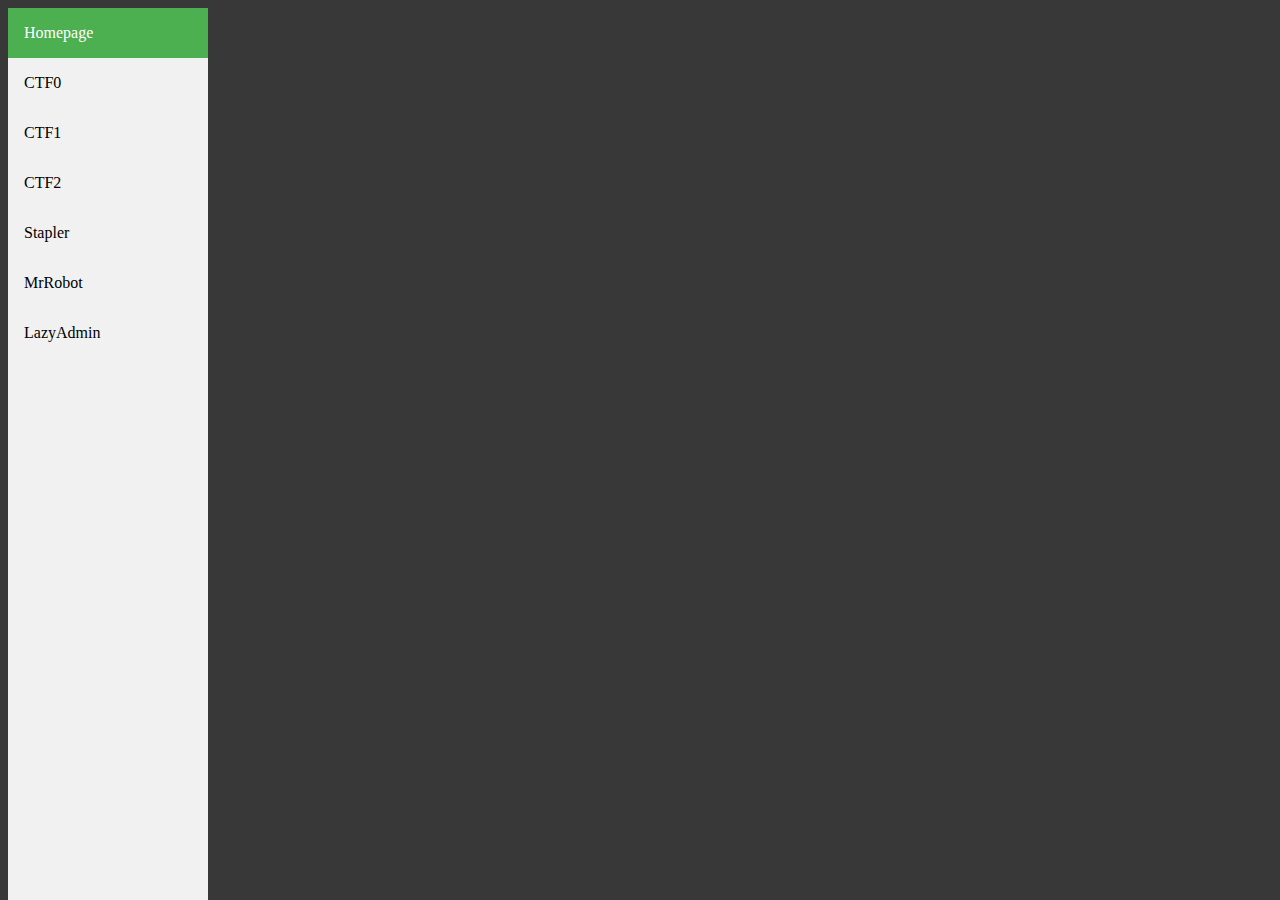
<file: index.html>
<!DOCTYPE html>
<html>
<head>
<title>CTF 1</title>
<link rel="stylesheet" type="text/css" href="style.css">
<!--internal css -->
<style type="text/css">
	#all{
  padding-left: 205px;
}
	table, th, td {
  border: 1px solid black;
  border-collapse: collapse;
}
th, td {
  padding: 3px;
}
	.hello
	{
	background-color: #ff944d ;
	width: 20%;
	height: 10vh;
	}
	.hello img
	{
     width: 100px;
     height: 100px;
     border-radius: 50%;

	}
	.hello
	{
		justify-content: center;
		display: flex;
		flex-direction: column;
        align-items: center;
	}
	code.highlighter-rouge {
    font-family: Courier New, Courier, monospace;
    font-size: .85em;
    background-color: #1c1c1c;
    color: #fefefe;
    padding: 1px 3px;
    border-radius: 2px;
 
}
</style>
</head>
<body bgcolor="#383838">

	<div class="sidebar">
  <a class="active" href="https://mrhsharma.github.io/web/">Homepage</a>
  <a href="ctf 0/ctf0.html">CTF0</a>
  <a href="ctf 1/ctf1.html">CTF1</a>
  <a href="ctf 2/index.html">CTF2</a>
  <a href="stapler/index.html">Stapler</a>
  <a href="MrRobot/index.html">MrRobot</a>
    <a href="LazyAdmin/">LazyAdmin</a>
  <div id="all">


  </div>

</div>
</file>
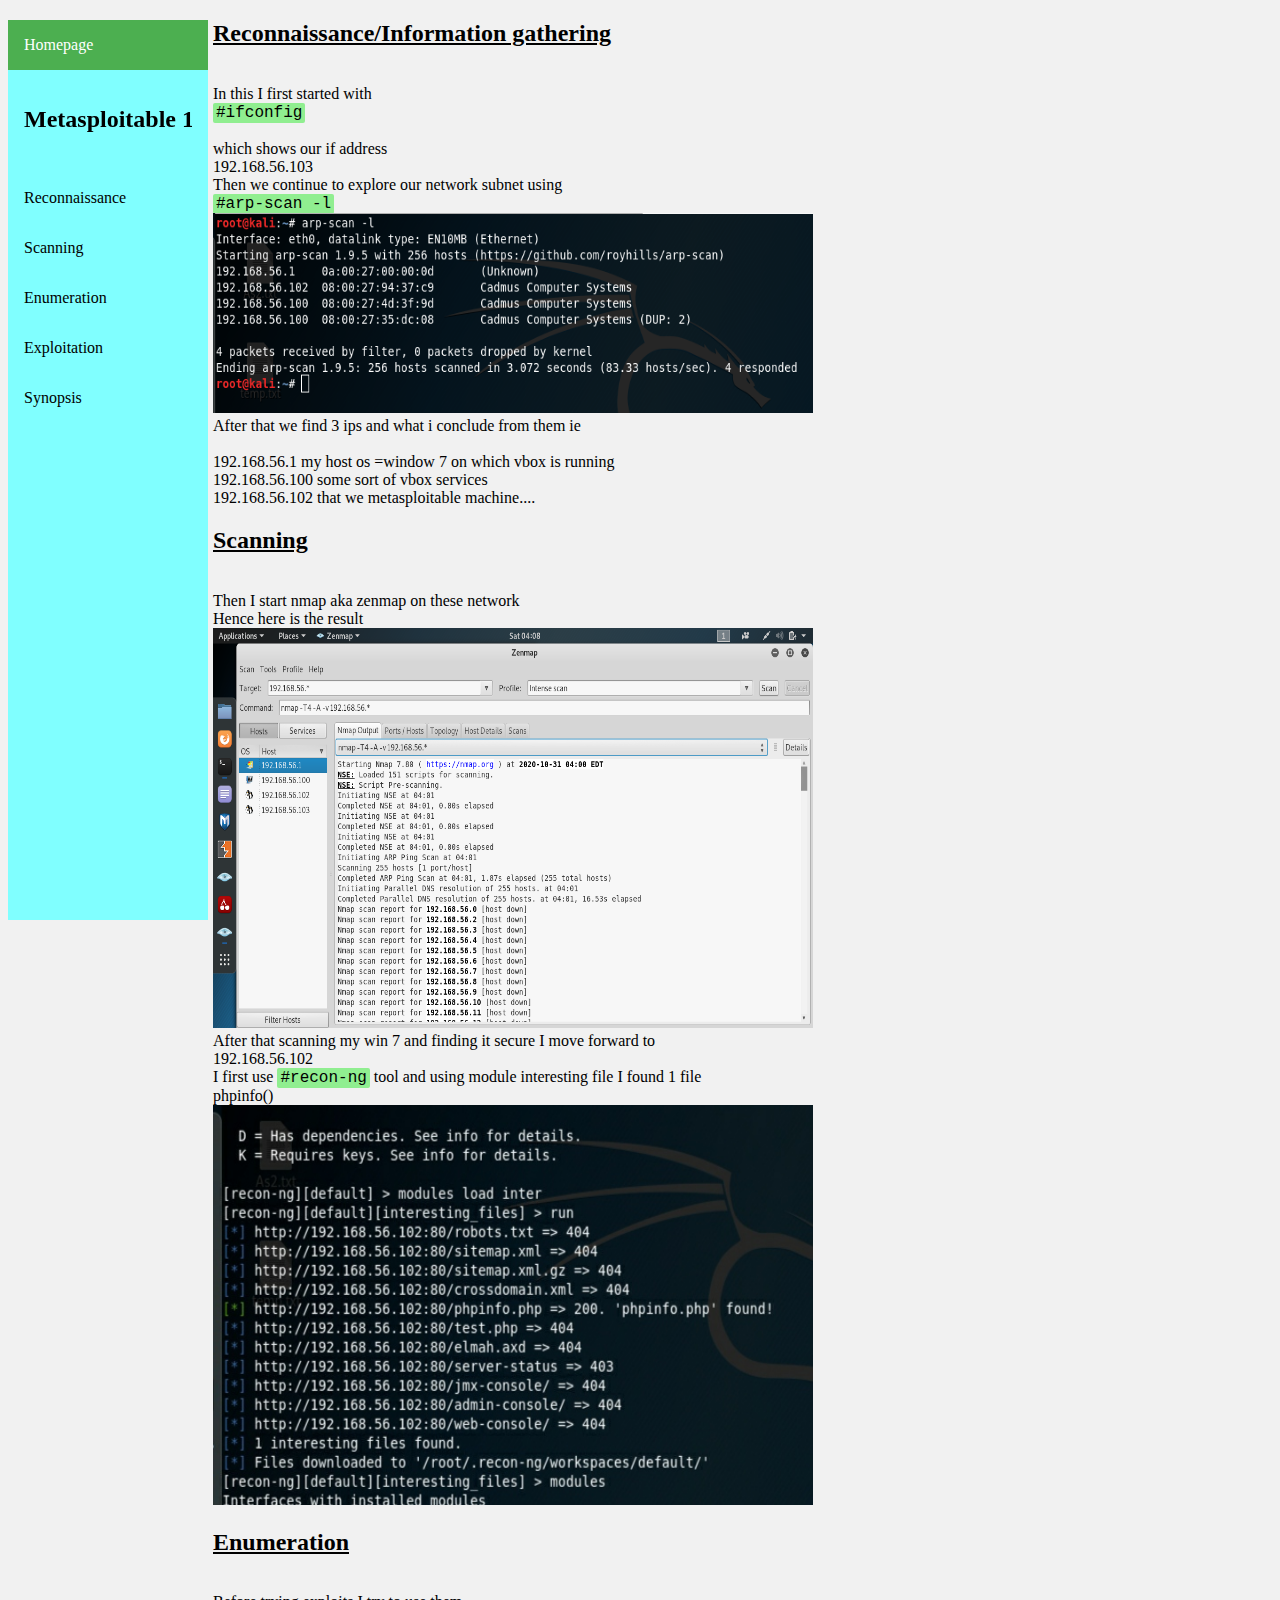
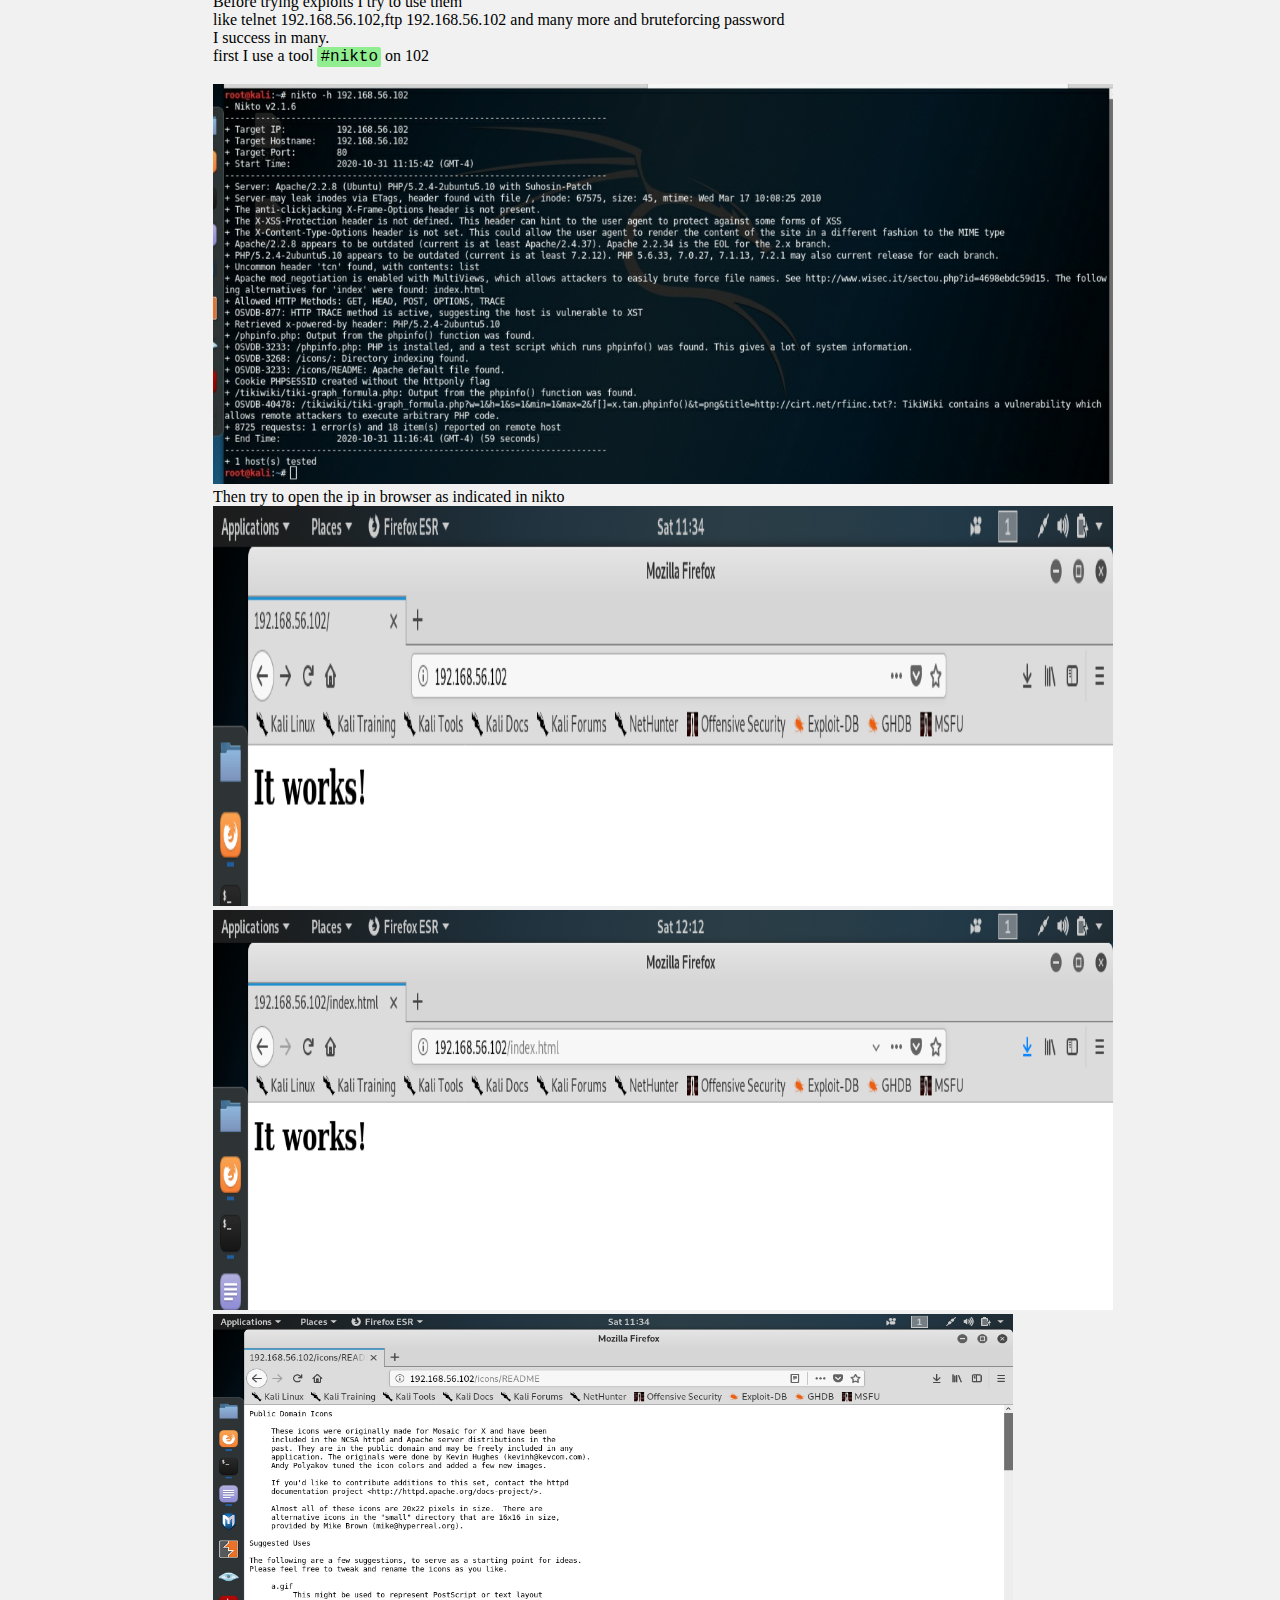
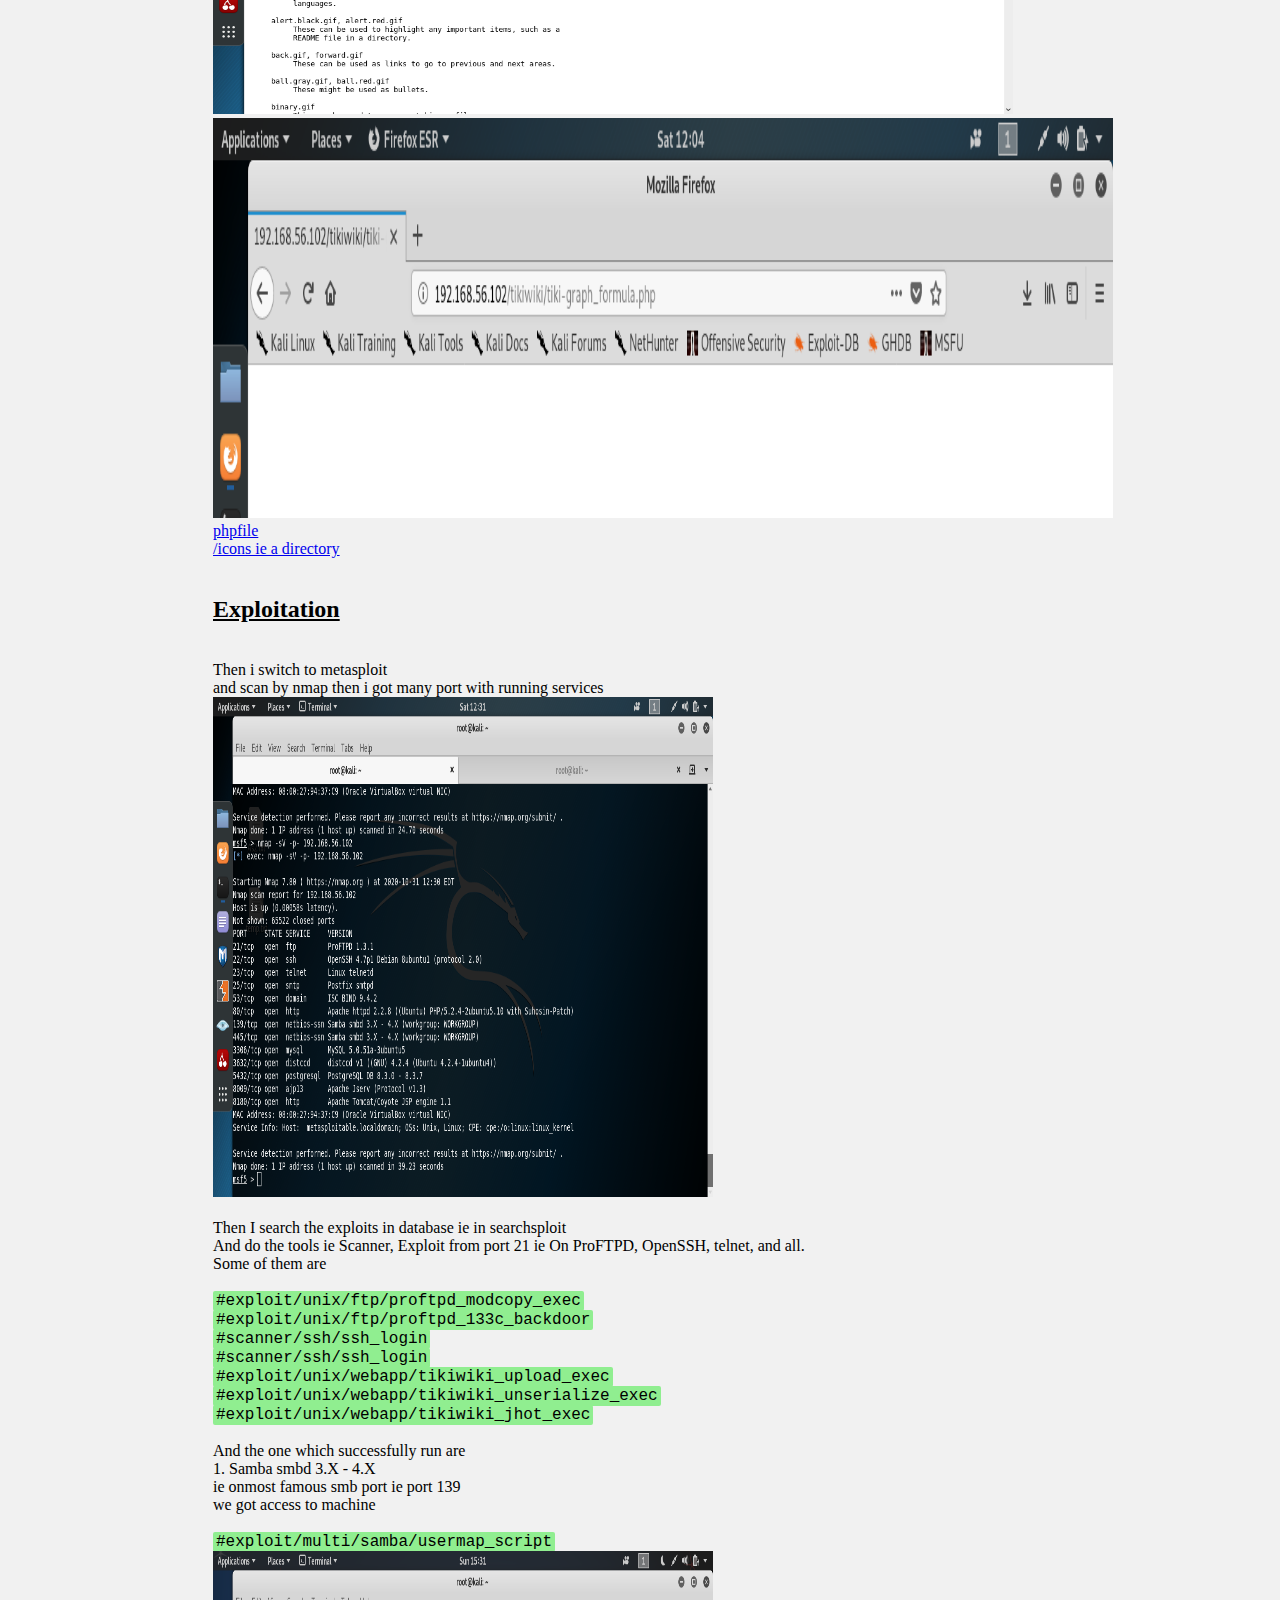
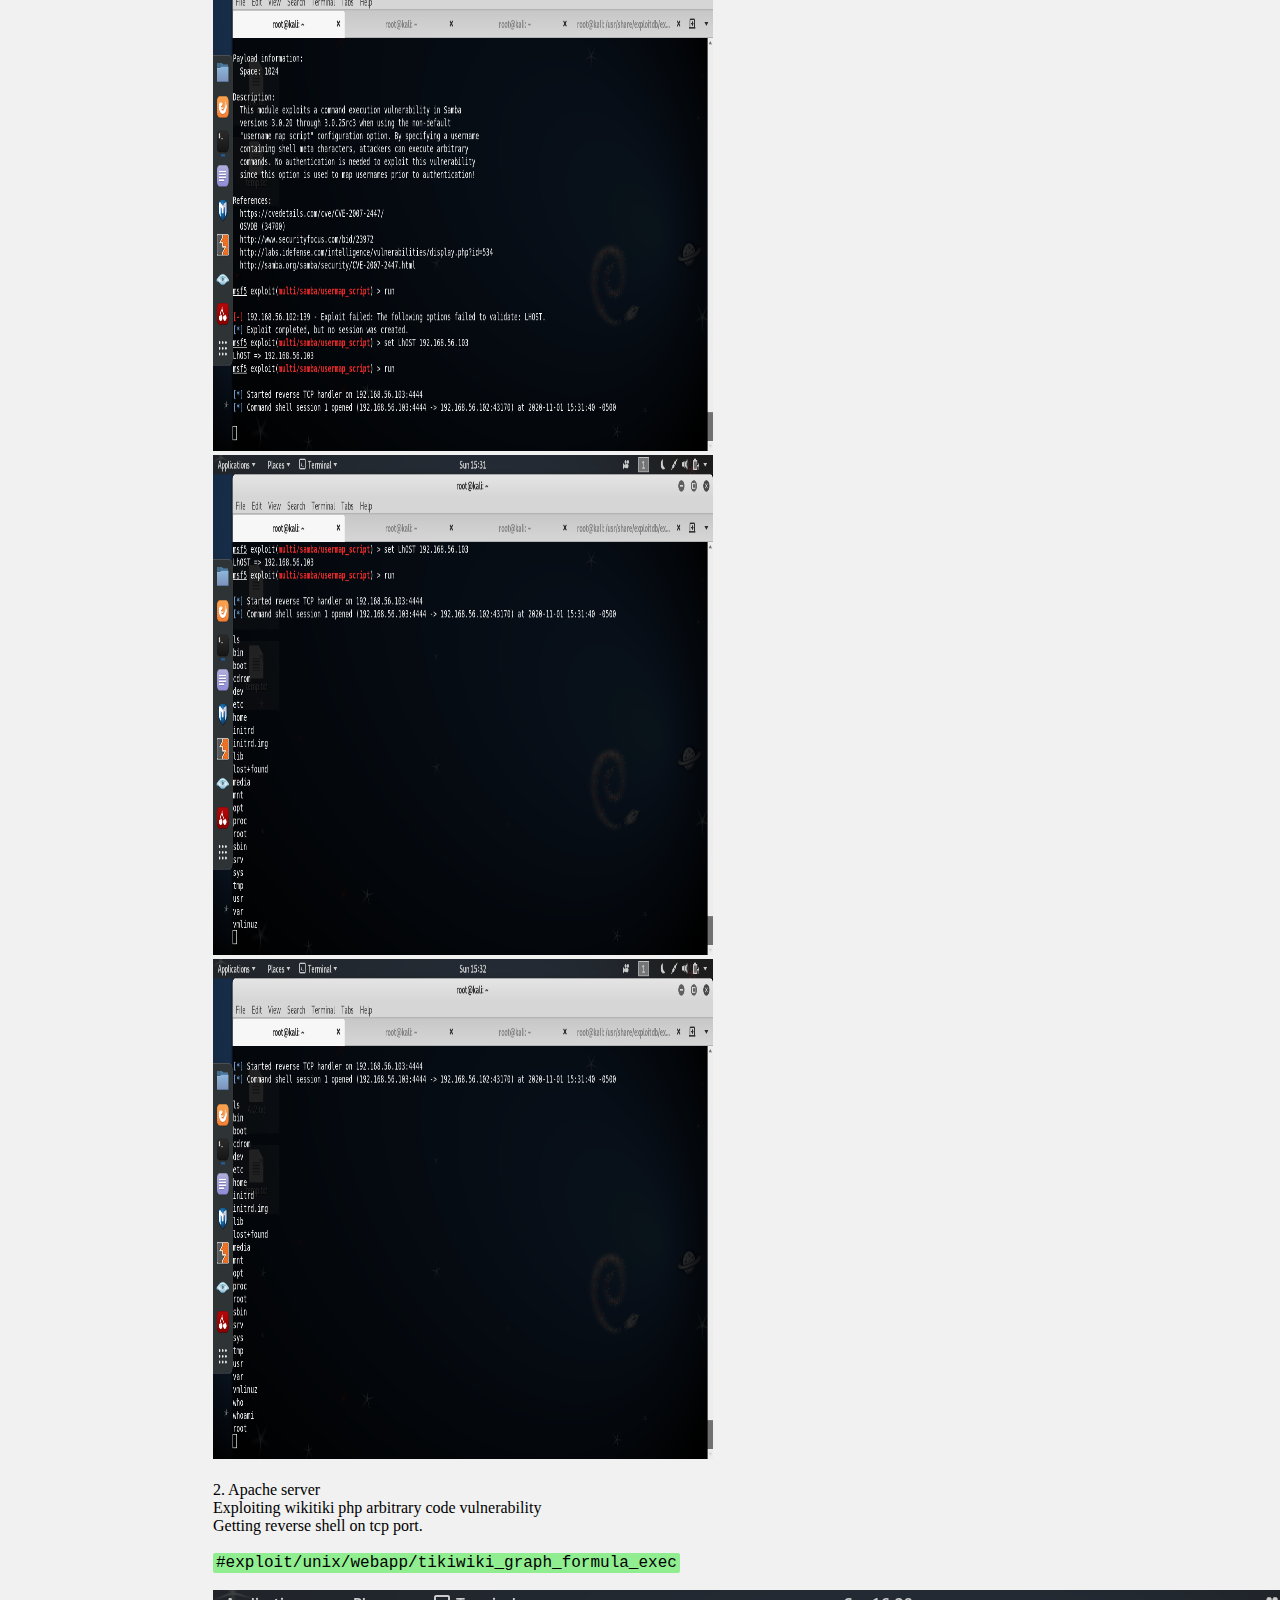
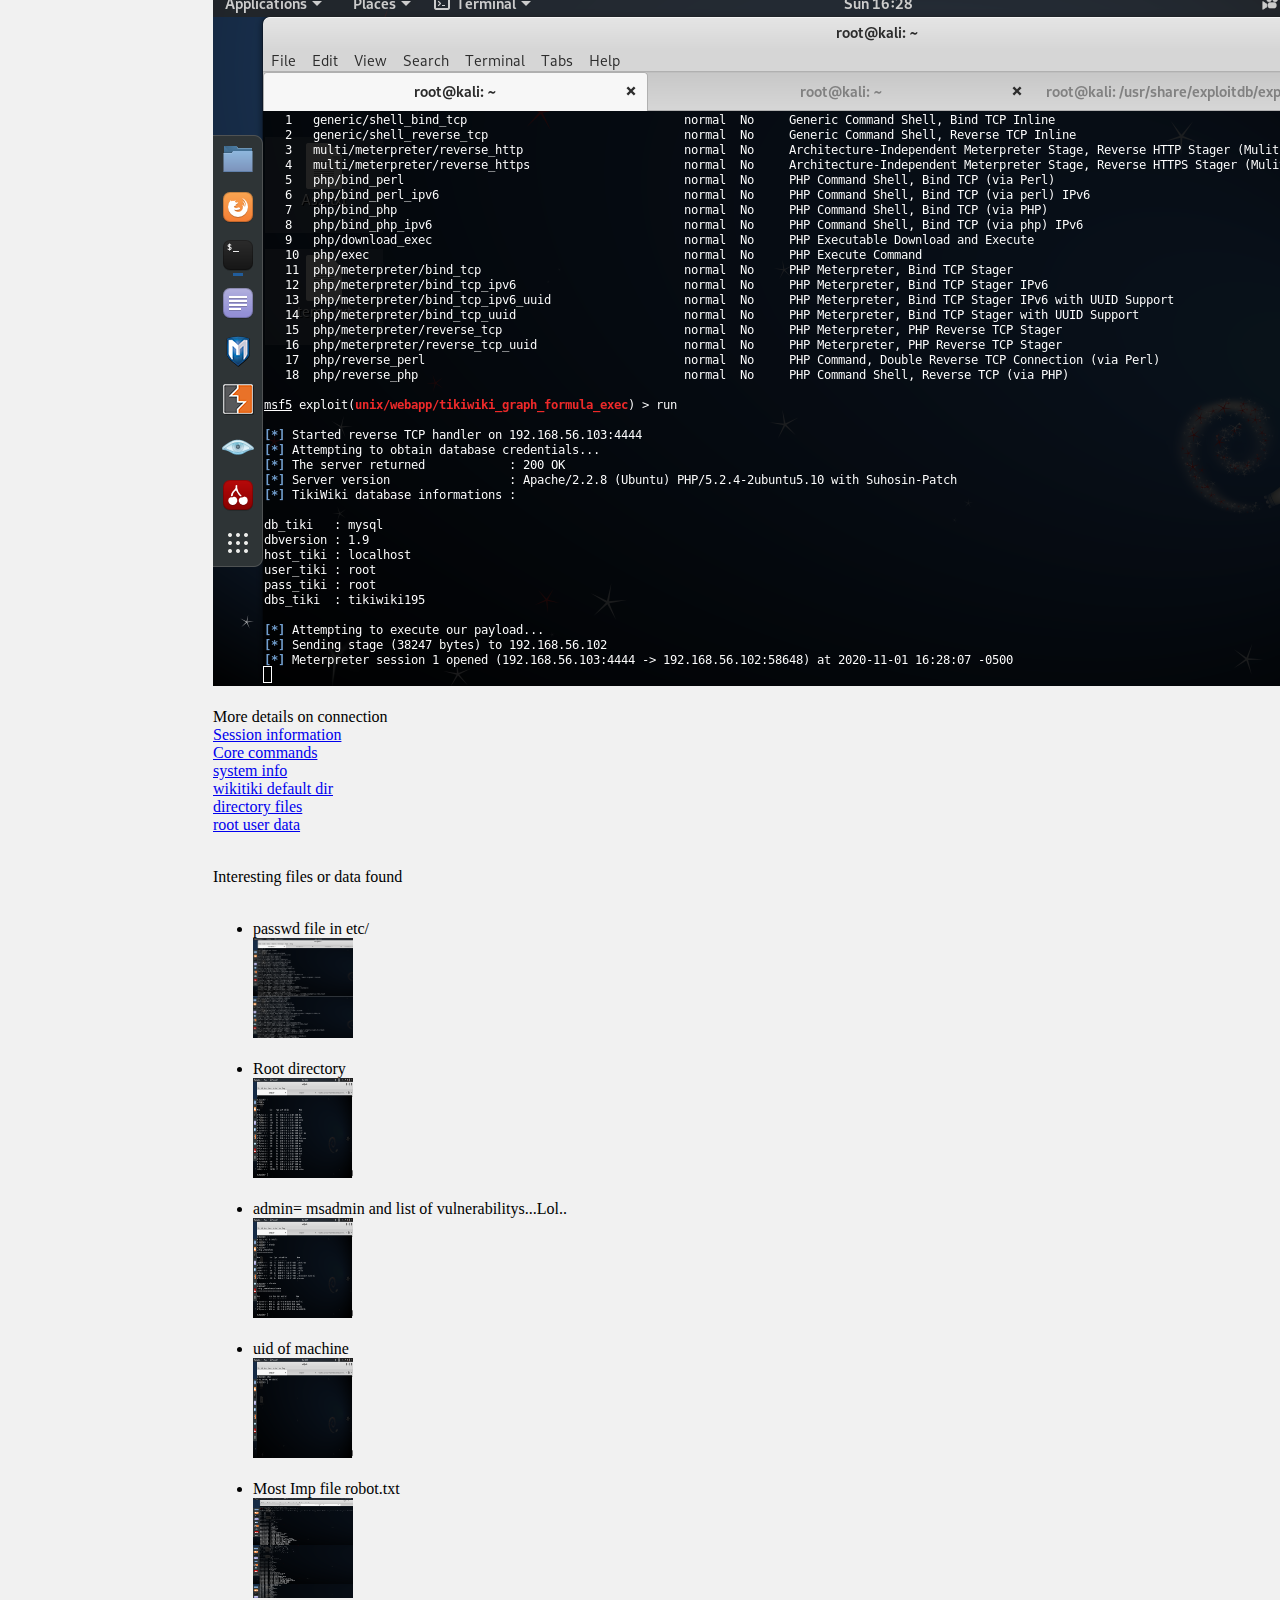
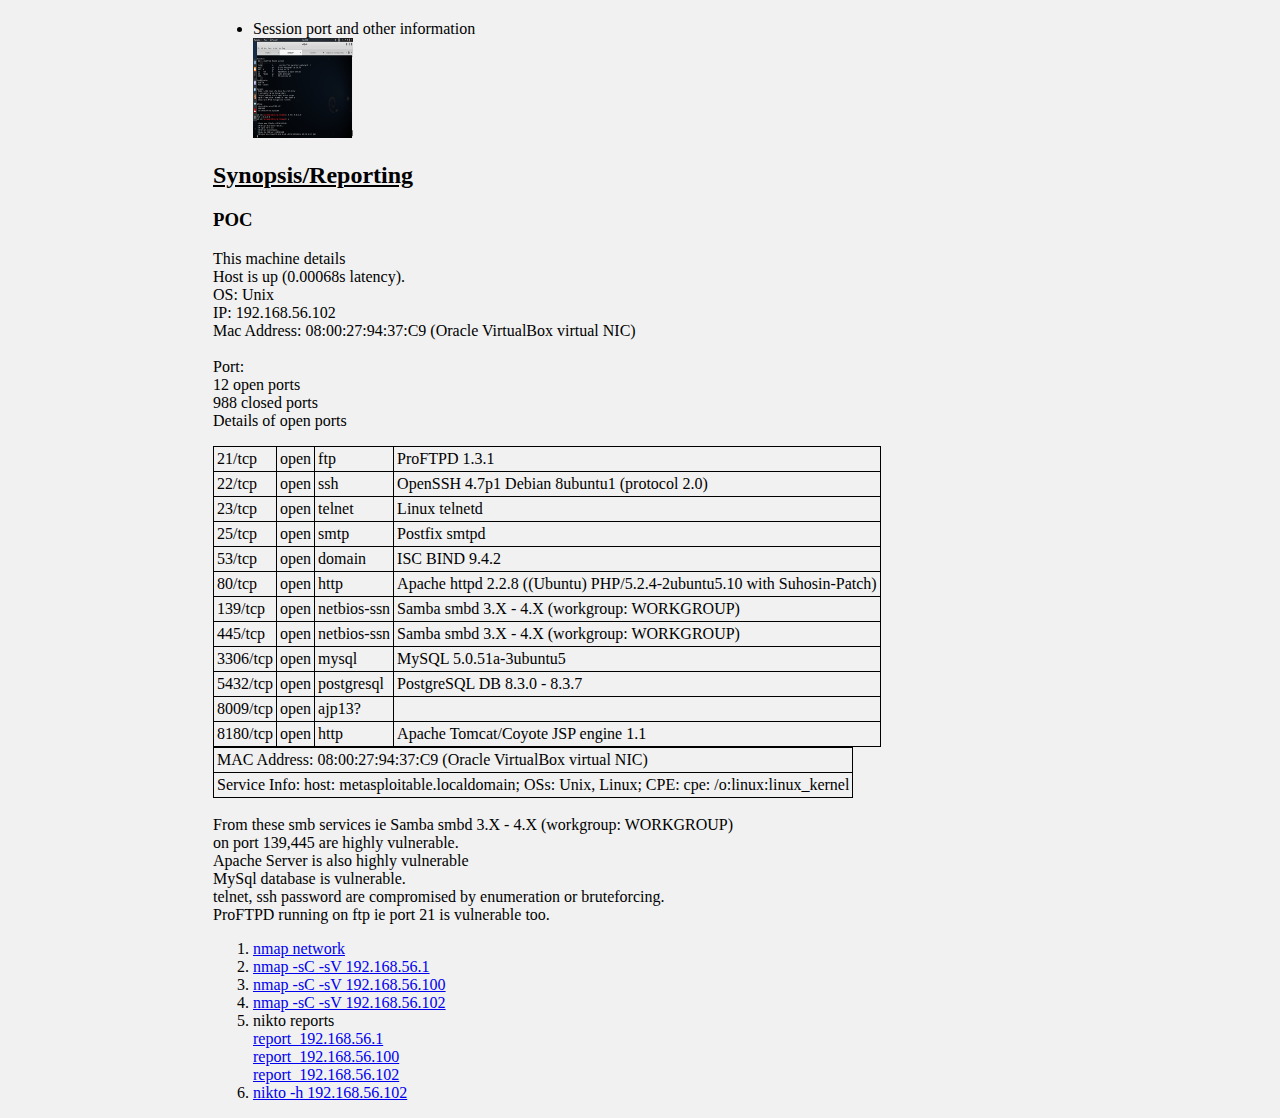
<file: ctf 1/ctf1.html>
<!DOCTYPE html>
<html>
<head>
<title>CTF 1</title>
<link rel="stylesheet" type="text/css" href="style1.css">
<!--internal css -->
<style type="text/css">
	#lw1{
  padding-left: 205px;
}
	table, th, td {
  border: 1px solid black;
  border-collapse: collapse;
}
th, td {
  padding: 3px;
}
	.hello
	{
	background-color: #ff944d ;
	
	height: 10vh;
	}
	.hello img
	{
     width: 100px;
     height: 100px;
     border-radius: 50%;

	}
	.hello
	{
		justify-content: center;
		display: flex;
		flex-direction: column;
        align-items: center;
	}
	code.highlighter-rouge {
    font-family: Courier New, Courier, monospace;
    font-size: 2;
    background-color: lightgreen;
    color: black;
    padding: 1px 3px;
    border-radius: 2px;
 
}
</style>
</head>
<body bgcolor="#f1f1f1">
	
	<div class="sidebar">
	<a class="active" href="https://mrhsharma.github.io/web/">Homepage</a>
  <a href="#a0">
	<marquee behavior="alternate"><h2>Metasploitable 1</h2>
	</marquee></a>
  <a href="#1">Reconnaissance</a>
  <a href="#2">Scanning</a>
  <a href="#3">Enumeration</a>
  <a href="#4">Exploitation</a>
  <a href="#5">Synopsis</a>
</div><div id=lw1>
	<p>
		<h2 id="1" style="text-decoration: underline;">Reconnaissance/Information gathering</h2>
	<br>	In this I first started with 
	<br>	<code class="language-plaintext highlighter-rouge">#ifconfig</code>
	<br>
	<br>	which shows our if address
	<br>	192.168.56.103
	<br>	Then we continue to explore our network subnet using
	<br>	<code class="language-plaintext highlighter-rouge">#arp-scan -l</code>
	<br>	<a href="sshots\s0.png"><img src="sshots\s0.png" alt="arp-scan -l" width="600" height="200"></a>
	<br>	After that we find 3 ips and what i conclude from them ie<br>
	<br>	192.168.56.1  my host os =window 7 on which vbox is running
	<br>	192.168.56.100 some sort of vbox services
	<br>	192.168.56.102 that we metasploitable machine....<br>
	
	<h2 id="2" style="text-decoration: underline;">Scanning</h2>
	
	<br>	Then I start nmap aka zenmap on these network
	<br>	Hence here is the result
	<br>	<a href="sshots\s1.png"><img src="sshots\s1.png" alt="zenmap" width="600" height="400"></a>
	<br>	After that scanning my win 7 and finding it secure I move forward to 
	<br>	192.168.56.102
	
	<br>	I first use <code class="language-plaintext highlighter-rouge">#recon-ng</code> tool and using module interesting file I found 1 file
	<br>	phpinfo()
	<br>	<a href="sshots\s2.jpg"><img src="sshots\s2.jpg" alt="intfile" width="600" height="400"></a>
	
	<h2 id="3" style="text-decoration: underline;">Enumeration</h2>
	
	<br>	Before trying exploits I try to use them 
	<br>	like telnet 192.168.56.102,ftp 192.168.56.102 and many more and bruteforcing password
	<br>	I success in many.
	<br>	first I use a tool <code class="language-plaintext highlighter-rouge">#nikto</code> on 102	
	<br>
	<br>	<a href="sshots\s4.jpg"><img src="sshots\s4.jpg" alt="nikto" width="900" height="400"></a>
		
	<br>	Then try to open the ip in browser as indicated in nikto
	<br>	<a href="sshots\s5.png"><img src="sshots\s5.png" alt="" width="900" height="400"></a>
	<br>	<a href="sshots\s5a.png"><img src="sshots\s5a.png" alt="" width="900" height="400"></a>
	<a href="sshots\http192 168 56 102.png"><img src="sshots\s5b.png" alt="" width="800" height="400"></a>
	<br>	<a href="sshots\s5c.png"><img src="sshots\s5c.png" alt="" width="900" height="400"></a>
	<br>	<a href="sshots\phpinfo().png" alt="More" >phpfile</a>
	<br>	<a href="sshots\Index of icons.png" alt="More" >/icons ie a directory</a><br>
	<br>

	<h2 id="4" style="text-decoration: underline;">Exploitation</h2>	
	
	<br>	Then i switch to metasploit
	<br>	and scan by nmap then i got many port with running services
	<br>	<a href="sshots\s3.png"><img src="sshots\s3.png" alt="nmap" width="500" height="500"></a>
	<br>	
	<br>	Then I search the exploits in database ie in searchsploit
	<br>	And do the tools ie Scanner, Exploit from port 21 ie On ProFTPD, OpenSSH, telnet, and all. 
	<br>	Some of them are
	<br>
	<br>	<code class="language-plaintext highlighter-rouge">#exploit/unix/ftp/proftpd_modcopy_exec</code> 
	<br>	<code class="language-plaintext highlighter-rouge">#exploit/unix/ftp/proftpd_133c_backdoor </code>
	<br>	<code class="language-plaintext highlighter-rouge">#scanner/ssh/ssh_login  </code>
	<br>	<code class="language-plaintext highlighter-rouge">#scanner/ssh/ssh_login</code> 
	<br>	<code class="language-plaintext highlighter-rouge">#exploit/unix/webapp/tikiwiki_upload_exec </code>
	<br>	<code class="language-plaintext highlighter-rouge">#exploit/unix/webapp/tikiwiki_unserialize_exec</code> 
	<br>	<code class="language-plaintext highlighter-rouge">#exploit/unix/webapp/tikiwiki_jhot_exec </code>
	<br>
	<br>	And the one which successfully run are
	<br>	1. Samba smbd 3.X - 4.X
	<br>	ie onmost famous smb port ie port 139
	<br>	we got access to machine
	<br>		
	<br>	<code class="language-plaintext highlighter-rouge">#exploit/multi/samba/usermap_script</code> 
	<br>	<img src="sshots\s6.png" alt="SMB" width="500" height="500"><br>
			<img src="sshots\s6b.png" alt="SMB" width="500" height="500"><br>
			<img src="sshots\s6c.png" alt="SMB" width="500" height="500"><br>
	<br>	2. Apache server 
	<br>	Exploiting wikitiki php arbitrary code vulnerability
	<br>	Getting reverse shell on tcp port.
	<br>
	<br>	<code class="language-plaintext highlighter-rouge">#exploit/unix/webapp/tikiwiki_graph_formula_exec</code>
	<br>
	<br>	<img src="sshots\s8.png" alt="Apache" ><br><br>
	More details on connection<br>
	<a href="sshots\s8b.png" alt="More" >Session information</a><br>
	<a href="sshots\s8c.png" alt="More" >Core commands</a><br>
	<a href="sshots\s8d.png" alt="More" >system info</a><br>
	<a href="sshots\s8e.png" alt="More" >wikitiki default dir</a><br>
	<a href="sshots\s8f.png" alt="More" >directory files</a><br>
	<a href="sshots\s8h.png" alt="More" >root user data</a><br>
	<br></p> Interesting files or data found
	<ul>
		<br><li>passwd file in etc/<br><a href="sshots\s7.png">
		<img border="0" alt="passwd" src="sshots\s7.png" width="100" height="100"></a></li>
		<br><li>Root directory<br><a href="sshots\s9.png">
		<img border="0" alt="root" src="sshots\s9.png" width="100" height="100"></a></li>
		<br><li>admin= msadmin and list of vulnerabilitys...Lol..<br><a href="sshots\s10.png">
		<img border="0" alt="vuln" src="sshots\s10.png" width="100" height="100"></a></li>
		<br><li> uid of machine<br><a href="sshots\s11.png">
		<img border="0" alt="" src="sshots\s11.png" width="100" height="100"></a></li>
		<br><li>Most Imp file robot.txt<br><a href="sshots\s12.png">
		<img border="0" alt="" src="sshots\s12.png" width="100" height="100"></a></li>
		<br><li>Session port and other information<br><a href="sshots\s13.png">
		<img border="0" alt="" src="sshots\s13.png" width="100" height="100"></a></li>

	</ul>
	
	<h2 id="5" style="text-decoration: underline;">Synopsis/Reporting</h2>
	<h3>POC</h3>
	<p>
		This machine details
	<br>	Host is up (0.00068s latency).
	<br>	OS: Unix
	<br>	IP: 192.168.56.102
	<br>	Mac Address: 08:00:27:94:37:C9 (Oracle VirtualBox virtual NIC)
<br>
	<br>	Port:
	<br>	12 open ports
	<br>	988 closed ports
		<br>Details of open ports
		<div>	
			<table style="background-color:#00FF00, width:500px">
		<tr><td>21/tcp </td><td>  open </td><td> ftp        </td><td> ProFTPD 1.3.1</td></tr>
		<tr><td>22/tcp </td><td>  open </td><td> ssh        </td><td> OpenSSH 4.7p1 Debian 8ubuntu1 (protocol 2.0)</td></tr>
   		<tr><td>23/tcp </td><td>  open </td><td> telnet     </td><td> Linux telnetd</td></tr>
		<tr><td>25/tcp </td><td>  open </td><td> smtp       </td><td> Postfix smtpd</td></tr>
		<tr><td>53/tcp </td><td>  open </td><td> domain     </td><td> ISC BIND 9.4.2</td></tr>
		<tr><td>80/tcp </td><td>  open </td><td> http       </td><td> Apache httpd 2.2.8 ((Ubuntu) PHP/5.2.4-2ubuntu5.10 with Suhosin-Patch)</td></tr>
		<tr><td>139/tcp</td><td>  open </td><td> netbios-ssn</td><td> Samba smbd 3.X - 4.X (workgroup: WORKGROUP)</td></tr>
		<tr><td>445/tcp</td><td>  open </td><td> netbios-ssn</td><td> Samba smbd 3.X - 4.X (workgroup: WORKGROUP)</td></tr>
		<tr><td>3306/tcp</td><td> open </td><td> mysql      </td><td> MySQL 5.0.51a-3ubuntu5</td></tr>
		<tr><td>5432/tcp</td><td> open </td><td> postgresql </td><td> PostgreSQL DB 8.3.0 - 8.3.7</td></tr>
		<tr><td>8009/tcp</td><td> open </td><td> ajp13?   </td><td></td></tr>
		<tr><td>8180/tcp</td><td> open </td><td> http       </td><td> Apache Tomcat/Coyote JSP engine 1.1</td></tr>
		</table><table style="background-color:#00FF00, width:500px">
		<tr><td>MAC Address: 08:00:27:94:37:C9 (Oracle VirtualBox virtual NIC)</td></tr>
		<tr><td>Service Info: host:  metasploitable.localdomain;  OSs: Unix,  Linux; CPE:  cpe:  /o:linux:linux_kernel</td></tr> 
	</table>
	</div>
	<br>	From these smb services ie Samba smbd 3.X - 4.X (workgroup: WORKGROUP) 
	<br>	on port 139,445 are highly vulnerable.
	<br>	Apache Server is also highly vulnerable
	<br>	MySql database is vulnerable.
	<br>	telnet, ssh password are compromised by enumeration or bruteforcing.
	<br>	ProFTPD running on ftp ie port 21 is vulnerable too.  
	
		<ol>
			<li><a href="nmap -sC -sV 192.168.56.txt">nmap network</a></li>
			<li><a href="nmap -sC -sV 192.168.56.1.txt">nmap -sC -sV 192.168.56.1</a></li>
			<li><a href="nmap -sC -sV 192.168.56.100.txt">nmap -sC -sV 192.168.56.100</a></li>
			<li><a href="nmap -sC -sV 192.168.56.102.txt">nmap -sC -sV 192.168.56.102</a></li>
			<li>nikto reports<br>
			<a href="report_1.html">report_192.168.56.1</a><br>
			<a href="report_100.html">report_192.168.56.100</a><br>
			<a href="report_102.html">report_192.168.56.102</a><br>
			<li><a href="nikto -h 192.168.56.102.txt">nikto -h 192.168.56.102</a></li>
			
			</li>
		</ol>
		</p></div>
</body>
</html>
</file>
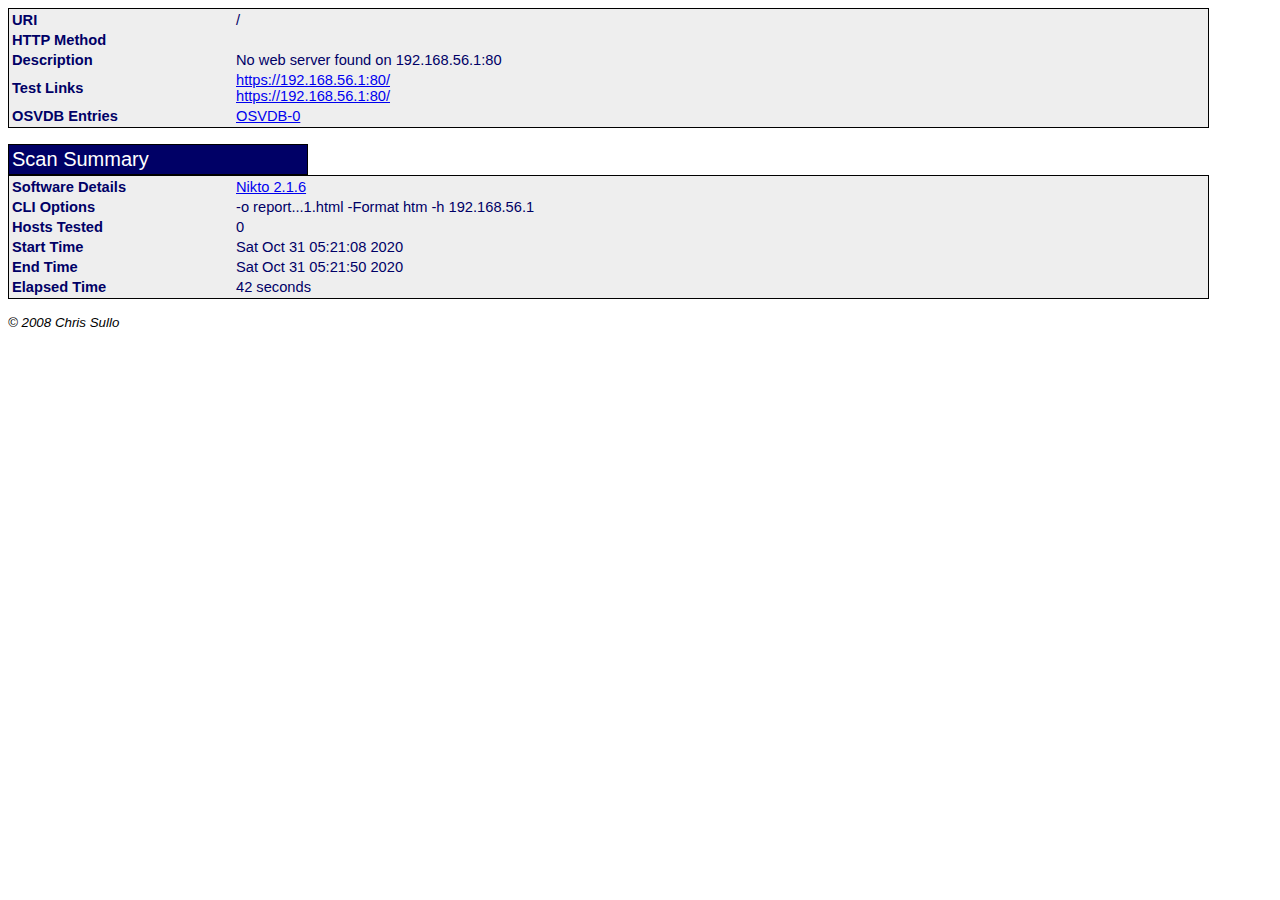
<file: ctf 1/report_1.html>
<!DOCTYPE html>
<html>
<head>
 <meta http-equiv="Content-Type" content="text/html;charset=utf-8">
 <title>Nikto Report</title>
 <style type="text/css">
  .dataTable
  {
   font-family: tahoma, sans-serif;
   font-size: 11pt; 
   font-weight: normal; 
   color: #000066;
   background: #EEEEEE;
   border: thin solid black;
   width: 95%;
  }
  .headerTable
  {
   font-family: tahoma, sans-serif;
   font-size: 15pt; 
   font-weight: normal; 
   color: white;
   background: #000066;
   border: thin solid black;
   width: 300px;
  }
  .column-head
  {
   width: 15em;
   font-weight:bold;
  }
  .copyright
  {
   font-family: tahoma, sans-serif;
   font-size: 10pt;
   font-weight: normal;
   font-style: italic;
   color: black;
  }
  body
  {
   background: white;
  }
 </style>
</head>
<body>
<table class="dataTable">
  <tr>
    <td class="column-head">URI</td>
    <td>/</td>
  </tr>
  <tr>
    <td class="column-head">HTTP Method</td>
    <td></td>
  </tr>
  <tr>
    <td class="column-head">Description</td>
    <td>No web server found on 192.168.56.1:80</td>
  </tr>
  <tr>
    <td class="column-head">Test Links</td>
    <td>
      <a href="https://192.168.56.1:80/">https://192.168.56.1:80/</a><br>
      <a href="https://192.168.56.1:80/">https://192.168.56.1:80/</a>
    </td>
  </tr>
  <tr>
    <td class="column-head">OSVDB Entries</td>
    <td>
      <a href="http://osvdb.org/0" title="More vulnerability information on OSVDB.org">OSVDB-0</a>
    </td>
</table>

<p></p>
<table class="headerTable">
  <tr>
    <td>Scan Summary</td>
  </tr>
</table>
<table class="dataTable">
  <tr>
    <td class="column-head">Software Details</td>
    <td><a href="http://cirt.net/">Nikto 2.1.6</a></td>
  <tr>
    <td class="column-head">CLI Options</td>
    <td>-o report...1.html -Format htm -h 192.168.56.1</td>
  </tr>
  <tr>
    <td class="column-head">Hosts Tested</td>
    <td>0</td>
  </tr>
  <tr>
    <td class="column-head">Start Time</td>
    <td>Sat Oct 31 05:21:08 2020</td>
  </tr>
  <tr>
    <td class="column-head">End Time</td>
    <td>Sat Oct 31 05:21:50 2020</td>
  </tr>
  <tr>
    <td class="column-head">Elapsed Time</td>
    <td>42 seconds</td>
  </tr>
</table>
<p></p>
<p class="copyright">&copy; 2008 Chris Sullo</p>

<!-- (c) 2008 Chris Sullo -->

</body>
</html>
</file>
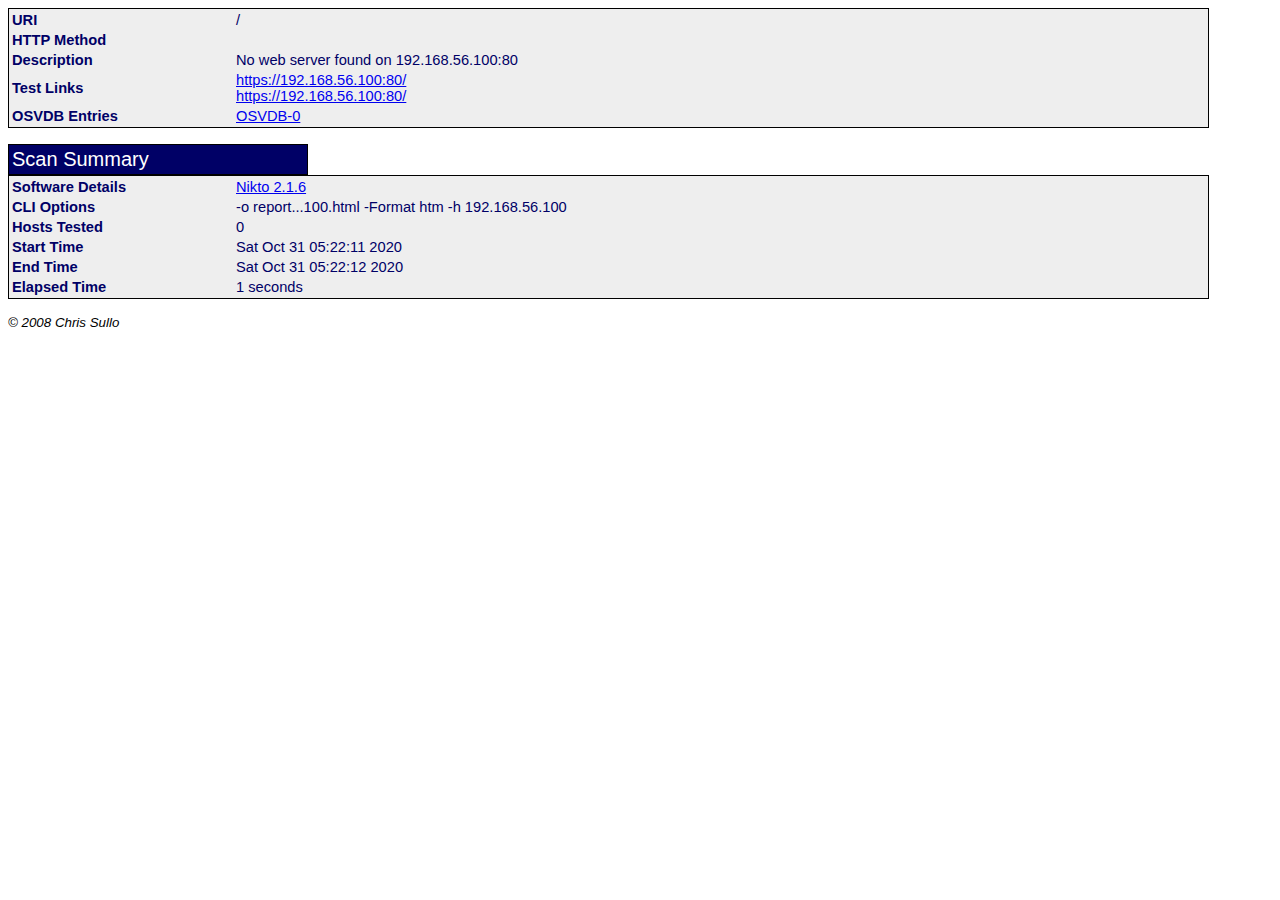
<file: ctf 1/report_100.html>
<!DOCTYPE html>
<html>
<head>
 <meta http-equiv="Content-Type" content="text/html;charset=utf-8">
 <title>Nikto Report</title>
 <style type="text/css">
  .dataTable
  {
   font-family: tahoma, sans-serif;
   font-size: 11pt; 
   font-weight: normal; 
   color: #000066;
   background: #EEEEEE;
   border: thin solid black;
   width: 95%;
  }
  .headerTable
  {
   font-family: tahoma, sans-serif;
   font-size: 15pt; 
   font-weight: normal; 
   color: white;
   background: #000066;
   border: thin solid black;
   width: 300px;
  }
  .column-head
  {
   width: 15em;
   font-weight:bold;
  }
  .copyright
  {
   font-family: tahoma, sans-serif;
   font-size: 10pt;
   font-weight: normal;
   font-style: italic;
   color: black;
  }
  body
  {
   background: white;
  }
 </style>
</head>
<body>
<table class="dataTable">
  <tr>
    <td class="column-head">URI</td>
    <td>/</td>
  </tr>
  <tr>
    <td class="column-head">HTTP Method</td>
    <td></td>
  </tr>
  <tr>
    <td class="column-head">Description</td>
    <td>No web server found on 192.168.56.100:80</td>
  </tr>
  <tr>
    <td class="column-head">Test Links</td>
    <td>
      <a href="https://192.168.56.100:80/">https://192.168.56.100:80/</a><br>
      <a href="https://192.168.56.100:80/">https://192.168.56.100:80/</a>
    </td>
  </tr>
  <tr>
    <td class="column-head">OSVDB Entries</td>
    <td>
      <a href="http://osvdb.org/0" title="More vulnerability information on OSVDB.org">OSVDB-0</a>
    </td>
</table>

<p></p>
<table class="headerTable">
  <tr>
    <td>Scan Summary</td>
  </tr>
</table>
<table class="dataTable">
  <tr>
    <td class="column-head">Software Details</td>
    <td><a href="http://cirt.net/">Nikto 2.1.6</a></td>
  <tr>
    <td class="column-head">CLI Options</td>
    <td>-o report...100.html -Format htm -h 192.168.56.100</td>
  </tr>
  <tr>
    <td class="column-head">Hosts Tested</td>
    <td>0</td>
  </tr>
  <tr>
    <td class="column-head">Start Time</td>
    <td>Sat Oct 31 05:22:11 2020</td>
  </tr>
  <tr>
    <td class="column-head">End Time</td>
    <td>Sat Oct 31 05:22:12 2020</td>
  </tr>
  <tr>
    <td class="column-head">Elapsed Time</td>
    <td>1 seconds</td>
  </tr>
</table>
<p></p>
<p class="copyright">&copy; 2008 Chris Sullo</p>

<!-- (c) 2008 Chris Sullo -->

</body>
</html>
</file>
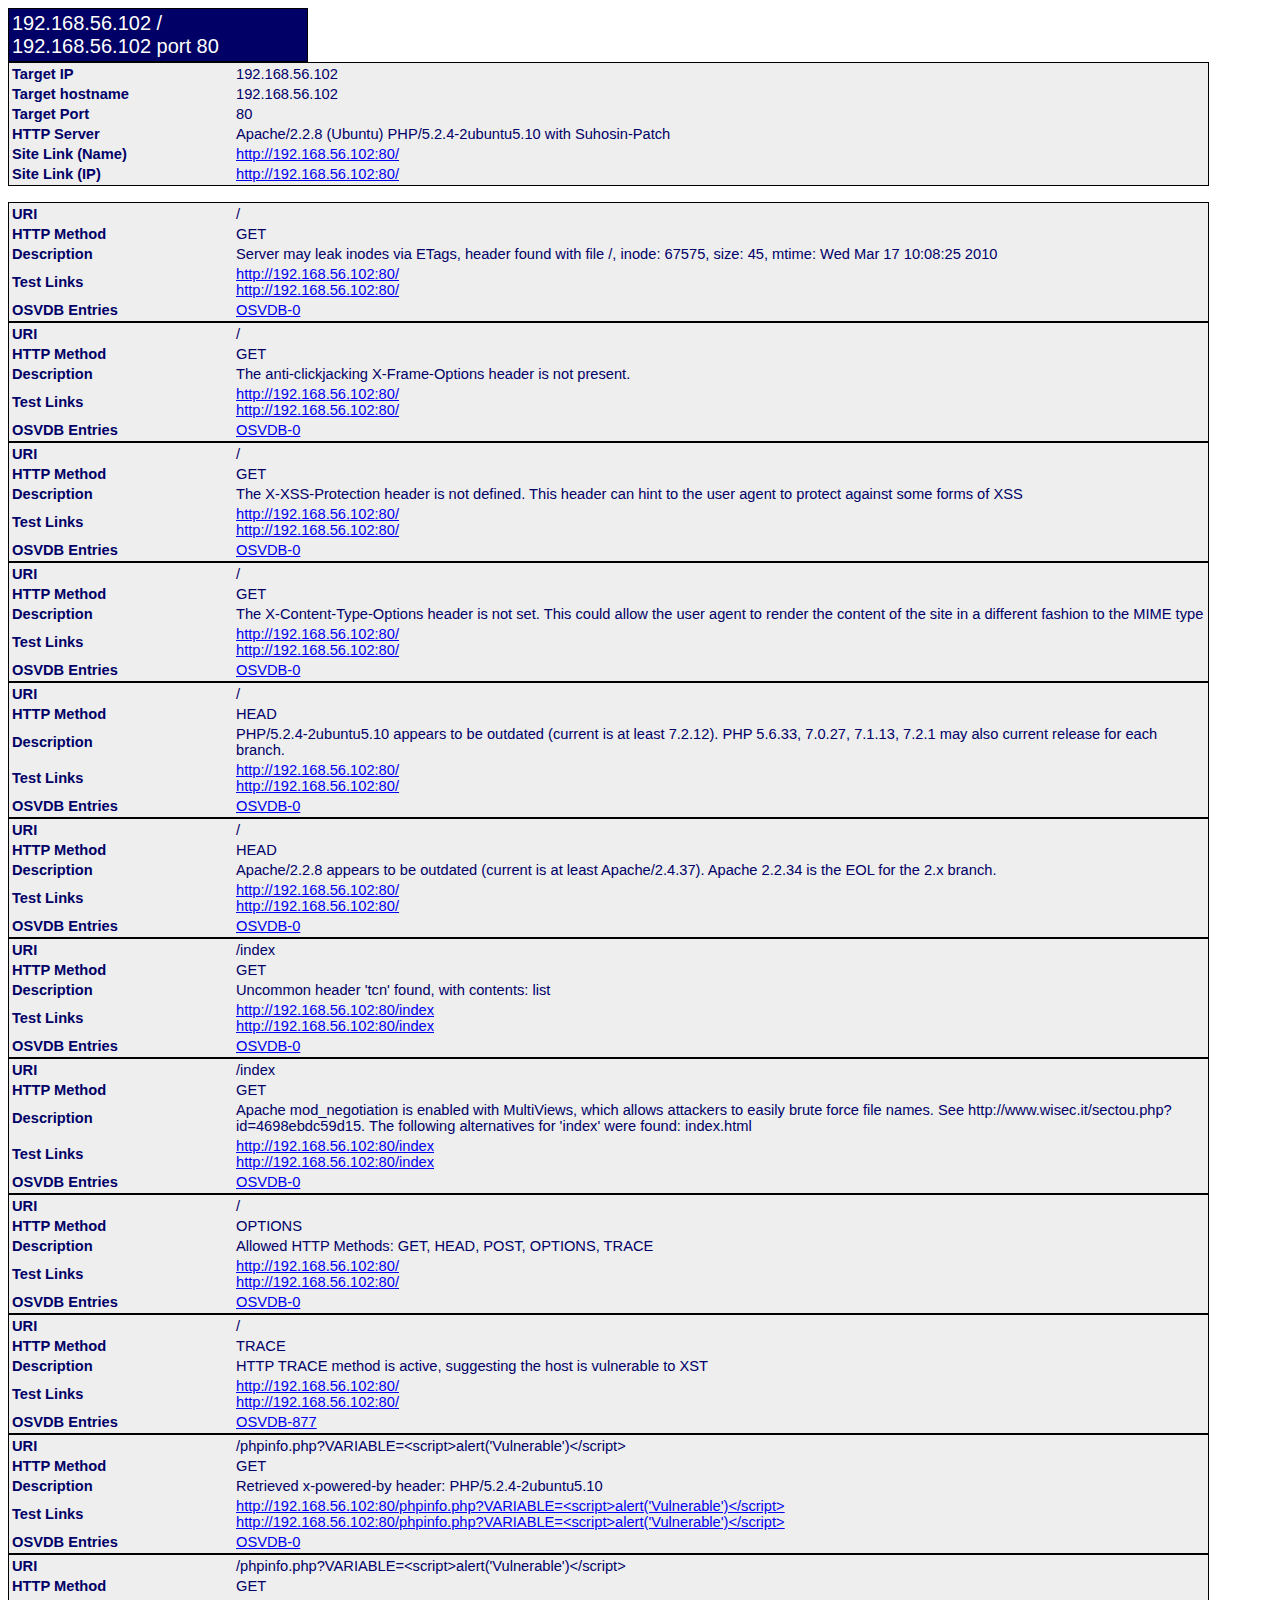
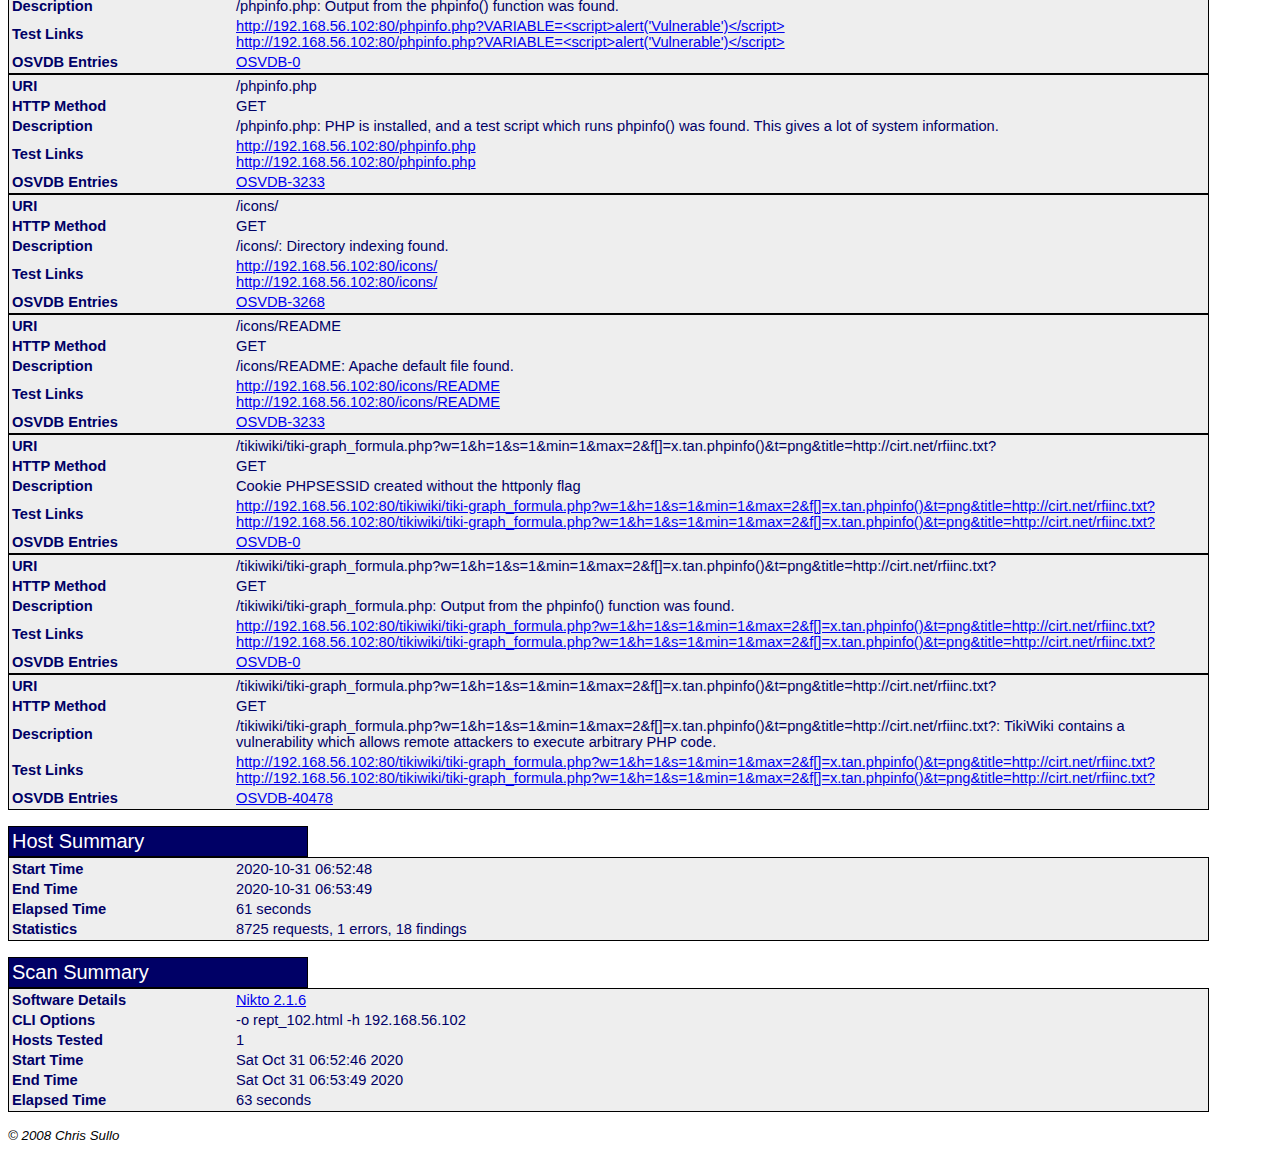
<file: ctf 1/rept_102.html>
<!DOCTYPE html>
<html>
<head>
 <meta http-equiv="Content-Type" content="text/html;charset=utf-8">
 <title>Nikto Report</title>
 <style type="text/css">
  .dataTable
  {
   font-family: tahoma, sans-serif;
   font-size: 11pt; 
   font-weight: normal; 
   color: #000066;
   background: #EEEEEE;
   border: thin solid black;
   width: 95%;
  }
  .headerTable
  {
   font-family: tahoma, sans-serif;
   font-size: 15pt; 
   font-weight: normal; 
   color: white;
   background: #000066;
   border: thin solid black;
   width: 300px;
  }
  .column-head
  {
   width: 15em;
   font-weight:bold;
  }
  .copyright
  {
   font-family: tahoma, sans-serif;
   font-size: 10pt;
   font-weight: normal;
   font-style: italic;
   color: black;
  }
  body
  {
   background: white;
  }
 </style>
</head>
<body>
<div>
<a name="1"></a>
<table class="headerTable">
 <tr>
   <td>192.168.56.102 / 192.168.56.102 port 80</td>
 </tr>
</table>
<table class="dataTable">
 <tr>
   <td class="column-head">Target IP</td>
   <td>192.168.56.102</td>
 </tr>
 <tr>
   <td class="column-head">Target hostname</td>
   <td>192.168.56.102</td>
 </tr>
  <tr>
   <td class="column-head">Target Port</td>
   <td>80</td>
 </tr>
  <tr>
   <td class="column-head">HTTP Server</td>
   <td>Apache/2.2.8 (Ubuntu) PHP/5.2.4-2ubuntu5.10 with Suhosin-Patch</td>
 </tr>
 <tr>
   <td class="column-head">Site Link (Name)</td>
   <td><a href="http://192.168.56.102:80/">http://192.168.56.102:80/</a></td>
 </tr>
 <tr>
   <td class="column-head">Site Link (IP)</td>
   <td><a href="http://192.168.56.102:80/">http://192.168.56.102:80/</a></td>
 </tr>
 </table>
</div>
<p></p>

<table class="dataTable">
  <tr>
    <td class="column-head">URI</td>
    <td>/</td>
  </tr>
  <tr>
    <td class="column-head">HTTP Method</td>
    <td>GET</td>
  </tr>
  <tr>
    <td class="column-head">Description</td>
    <td>Server may leak inodes via ETags, header found with file /, inode: 67575, size: 45, mtime: Wed Mar 17 10:08:25 2010</td>
  </tr>
  <tr>
    <td class="column-head">Test Links</td>
    <td>
      <a href="http://192.168.56.102:80/">http://192.168.56.102:80/</a><br>
      <a href="http://192.168.56.102:80/">http://192.168.56.102:80/</a>
    </td>
  </tr>
  <tr>
    <td class="column-head">OSVDB Entries</td>
    <td>
      <a href="http://osvdb.org/0" title="More vulnerability information on OSVDB.org">OSVDB-0</a>
    </td>
</table>

<table class="dataTable">
  <tr>
    <td class="column-head">URI</td>
    <td>/</td>
  </tr>
  <tr>
    <td class="column-head">HTTP Method</td>
    <td>GET</td>
  </tr>
  <tr>
    <td class="column-head">Description</td>
    <td>The anti-clickjacking X-Frame-Options header is not present.</td>
  </tr>
  <tr>
    <td class="column-head">Test Links</td>
    <td>
      <a href="http://192.168.56.102:80/">http://192.168.56.102:80/</a><br>
      <a href="http://192.168.56.102:80/">http://192.168.56.102:80/</a>
    </td>
  </tr>
  <tr>
    <td class="column-head">OSVDB Entries</td>
    <td>
      <a href="http://osvdb.org/0" title="More vulnerability information on OSVDB.org">OSVDB-0</a>
    </td>
</table>

<table class="dataTable">
  <tr>
    <td class="column-head">URI</td>
    <td>/</td>
  </tr>
  <tr>
    <td class="column-head">HTTP Method</td>
    <td>GET</td>
  </tr>
  <tr>
    <td class="column-head">Description</td>
    <td>The X-XSS-Protection header is not defined. This header can hint to the user agent to protect against some forms of XSS</td>
  </tr>
  <tr>
    <td class="column-head">Test Links</td>
    <td>
      <a href="http://192.168.56.102:80/">http://192.168.56.102:80/</a><br>
      <a href="http://192.168.56.102:80/">http://192.168.56.102:80/</a>
    </td>
  </tr>
  <tr>
    <td class="column-head">OSVDB Entries</td>
    <td>
      <a href="http://osvdb.org/0" title="More vulnerability information on OSVDB.org">OSVDB-0</a>
    </td>
</table>

<table class="dataTable">
  <tr>
    <td class="column-head">URI</td>
    <td>/</td>
  </tr>
  <tr>
    <td class="column-head">HTTP Method</td>
    <td>GET</td>
  </tr>
  <tr>
    <td class="column-head">Description</td>
    <td>The X-Content-Type-Options header is not set. This could allow the user agent to render the content of the site in a different fashion to the MIME type</td>
  </tr>
  <tr>
    <td class="column-head">Test Links</td>
    <td>
      <a href="http://192.168.56.102:80/">http://192.168.56.102:80/</a><br>
      <a href="http://192.168.56.102:80/">http://192.168.56.102:80/</a>
    </td>
  </tr>
  <tr>
    <td class="column-head">OSVDB Entries</td>
    <td>
      <a href="http://osvdb.org/0" title="More vulnerability information on OSVDB.org">OSVDB-0</a>
    </td>
</table>

<table class="dataTable">
  <tr>
    <td class="column-head">URI</td>
    <td>/</td>
  </tr>
  <tr>
    <td class="column-head">HTTP Method</td>
    <td>HEAD</td>
  </tr>
  <tr>
    <td class="column-head">Description</td>
    <td>PHP/5.2.4-2ubuntu5.10 appears to be outdated (current is at least 7.2.12). PHP 5.6.33, 7.0.27, 7.1.13, 7.2.1 may also current release for each branch.</td>
  </tr>
  <tr>
    <td class="column-head">Test Links</td>
    <td>
      <a href="http://192.168.56.102:80/">http://192.168.56.102:80/</a><br>
      <a href="http://192.168.56.102:80/">http://192.168.56.102:80/</a>
    </td>
  </tr>
  <tr>
    <td class="column-head">OSVDB Entries</td>
    <td>
      <a href="http://osvdb.org/0" title="More vulnerability information on OSVDB.org">OSVDB-0</a>
    </td>
</table>

<table class="dataTable">
  <tr>
    <td class="column-head">URI</td>
    <td>/</td>
  </tr>
  <tr>
    <td class="column-head">HTTP Method</td>
    <td>HEAD</td>
  </tr>
  <tr>
    <td class="column-head">Description</td>
    <td>Apache/2.2.8 appears to be outdated (current is at least Apache/2.4.37). Apache 2.2.34 is the EOL for the 2.x branch.</td>
  </tr>
  <tr>
    <td class="column-head">Test Links</td>
    <td>
      <a href="http://192.168.56.102:80/">http://192.168.56.102:80/</a><br>
      <a href="http://192.168.56.102:80/">http://192.168.56.102:80/</a>
    </td>
  </tr>
  <tr>
    <td class="column-head">OSVDB Entries</td>
    <td>
      <a href="http://osvdb.org/0" title="More vulnerability information on OSVDB.org">OSVDB-0</a>
    </td>
</table>

<table class="dataTable">
  <tr>
    <td class="column-head">URI</td>
    <td>/index</td>
  </tr>
  <tr>
    <td class="column-head">HTTP Method</td>
    <td>GET</td>
  </tr>
  <tr>
    <td class="column-head">Description</td>
    <td>Uncommon header 'tcn' found, with contents: list</td>
  </tr>
  <tr>
    <td class="column-head">Test Links</td>
    <td>
      <a href="http://192.168.56.102:80/index">http://192.168.56.102:80/index</a><br>
      <a href="http://192.168.56.102:80/index">http://192.168.56.102:80/index</a>
    </td>
  </tr>
  <tr>
    <td class="column-head">OSVDB Entries</td>
    <td>
      <a href="http://osvdb.org/0" title="More vulnerability information on OSVDB.org">OSVDB-0</a>
    </td>
</table>

<table class="dataTable">
  <tr>
    <td class="column-head">URI</td>
    <td>/index</td>
  </tr>
  <tr>
    <td class="column-head">HTTP Method</td>
    <td>GET</td>
  </tr>
  <tr>
    <td class="column-head">Description</td>
    <td>Apache mod_negotiation is enabled with MultiViews, which allows attackers to easily brute force file names. See http://www.wisec.it/sectou.php?id=4698ebdc59d15. The following alternatives for 'index' were found: index.html</td>
  </tr>
  <tr>
    <td class="column-head">Test Links</td>
    <td>
      <a href="http://192.168.56.102:80/index">http://192.168.56.102:80/index</a><br>
      <a href="http://192.168.56.102:80/index">http://192.168.56.102:80/index</a>
    </td>
  </tr>
  <tr>
    <td class="column-head">OSVDB Entries</td>
    <td>
      <a href="http://osvdb.org/0" title="More vulnerability information on OSVDB.org">OSVDB-0</a>
    </td>
</table>

<table class="dataTable">
  <tr>
    <td class="column-head">URI</td>
    <td>/</td>
  </tr>
  <tr>
    <td class="column-head">HTTP Method</td>
    <td>OPTIONS</td>
  </tr>
  <tr>
    <td class="column-head">Description</td>
    <td>Allowed HTTP Methods: GET, HEAD, POST, OPTIONS, TRACE </td>
  </tr>
  <tr>
    <td class="column-head">Test Links</td>
    <td>
      <a href="http://192.168.56.102:80/">http://192.168.56.102:80/</a><br>
      <a href="http://192.168.56.102:80/">http://192.168.56.102:80/</a>
    </td>
  </tr>
  <tr>
    <td class="column-head">OSVDB Entries</td>
    <td>
      <a href="http://osvdb.org/0" title="More vulnerability information on OSVDB.org">OSVDB-0</a>
    </td>
</table>

<table class="dataTable">
  <tr>
    <td class="column-head">URI</td>
    <td>/</td>
  </tr>
  <tr>
    <td class="column-head">HTTP Method</td>
    <td>TRACE</td>
  </tr>
  <tr>
    <td class="column-head">Description</td>
    <td>HTTP TRACE method is active, suggesting the host is vulnerable to XST</td>
  </tr>
  <tr>
    <td class="column-head">Test Links</td>
    <td>
      <a href="http://192.168.56.102:80/">http://192.168.56.102:80/</a><br>
      <a href="http://192.168.56.102:80/">http://192.168.56.102:80/</a>
    </td>
  </tr>
  <tr>
    <td class="column-head">OSVDB Entries</td>
    <td>
      <a href="http://osvdb.org/877" title="More vulnerability information on OSVDB.org">OSVDB-877</a>
    </td>
</table>

<table class="dataTable">
  <tr>
    <td class="column-head">URI</td>
    <td>/phpinfo.php?VARIABLE=&lt;script&gt;alert('Vulnerable')&lt;/script&gt;</td>
  </tr>
  <tr>
    <td class="column-head">HTTP Method</td>
    <td>GET</td>
  </tr>
  <tr>
    <td class="column-head">Description</td>
    <td>Retrieved x-powered-by header: PHP/5.2.4-2ubuntu5.10</td>
  </tr>
  <tr>
    <td class="column-head">Test Links</td>
    <td>
      <a href="http://192.168.56.102:80/phpinfo.php?VARIABLE=&lt;script&gt;alert('Vulnerable')&lt;/script&gt;">http://192.168.56.102:80/phpinfo.php?VARIABLE=&lt;script&gt;alert('Vulnerable')&lt;/script&gt;</a><br>
      <a href="http://192.168.56.102:80/phpinfo.php?VARIABLE=&lt;script&gt;alert('Vulnerable')&lt;/script&gt;">http://192.168.56.102:80/phpinfo.php?VARIABLE=&lt;script&gt;alert('Vulnerable')&lt;/script&gt;</a>
    </td>
  </tr>
  <tr>
    <td class="column-head">OSVDB Entries</td>
    <td>
      <a href="http://osvdb.org/0" title="More vulnerability information on OSVDB.org">OSVDB-0</a>
    </td>
</table>

<table class="dataTable">
  <tr>
    <td class="column-head">URI</td>
    <td>/phpinfo.php?VARIABLE=&lt;script&gt;alert('Vulnerable')&lt;/script&gt;</td>
  </tr>
  <tr>
    <td class="column-head">HTTP Method</td>
    <td>GET</td>
  </tr>
  <tr>
    <td class="column-head">Description</td>
    <td>/phpinfo.php: Output from the phpinfo() function was found.</td>
  </tr>
  <tr>
    <td class="column-head">Test Links</td>
    <td>
      <a href="http://192.168.56.102:80/phpinfo.php?VARIABLE=&lt;script&gt;alert('Vulnerable')&lt;/script&gt;">http://192.168.56.102:80/phpinfo.php?VARIABLE=&lt;script&gt;alert('Vulnerable')&lt;/script&gt;</a><br>
      <a href="http://192.168.56.102:80/phpinfo.php?VARIABLE=&lt;script&gt;alert('Vulnerable')&lt;/script&gt;">http://192.168.56.102:80/phpinfo.php?VARIABLE=&lt;script&gt;alert('Vulnerable')&lt;/script&gt;</a>
    </td>
  </tr>
  <tr>
    <td class="column-head">OSVDB Entries</td>
    <td>
      <a href="http://osvdb.org/0" title="More vulnerability information on OSVDB.org">OSVDB-0</a>
    </td>
</table>

<table class="dataTable">
  <tr>
    <td class="column-head">URI</td>
    <td>/phpinfo.php</td>
  </tr>
  <tr>
    <td class="column-head">HTTP Method</td>
    <td>GET</td>
  </tr>
  <tr>
    <td class="column-head">Description</td>
    <td>/phpinfo.php: PHP is installed, and a test script which runs phpinfo() was found. This gives a lot of system information.</td>
  </tr>
  <tr>
    <td class="column-head">Test Links</td>
    <td>
      <a href="http://192.168.56.102:80/phpinfo.php">http://192.168.56.102:80/phpinfo.php</a><br>
      <a href="http://192.168.56.102:80/phpinfo.php">http://192.168.56.102:80/phpinfo.php</a>
    </td>
  </tr>
  <tr>
    <td class="column-head">OSVDB Entries</td>
    <td>
      <a href="http://osvdb.org/3233" title="More vulnerability information on OSVDB.org">OSVDB-3233</a>
    </td>
</table>

<table class="dataTable">
  <tr>
    <td class="column-head">URI</td>
    <td>/icons/</td>
  </tr>
  <tr>
    <td class="column-head">HTTP Method</td>
    <td>GET</td>
  </tr>
  <tr>
    <td class="column-head">Description</td>
    <td>/icons/: Directory indexing found.</td>
  </tr>
  <tr>
    <td class="column-head">Test Links</td>
    <td>
      <a href="http://192.168.56.102:80/icons/">http://192.168.56.102:80/icons/</a><br>
      <a href="http://192.168.56.102:80/icons/">http://192.168.56.102:80/icons/</a>
    </td>
  </tr>
  <tr>
    <td class="column-head">OSVDB Entries</td>
    <td>
      <a href="http://osvdb.org/3268" title="More vulnerability information on OSVDB.org">OSVDB-3268</a>
    </td>
</table>

<table class="dataTable">
  <tr>
    <td class="column-head">URI</td>
    <td>/icons/README</td>
  </tr>
  <tr>
    <td class="column-head">HTTP Method</td>
    <td>GET</td>
  </tr>
  <tr>
    <td class="column-head">Description</td>
    <td>/icons/README: Apache default file found.</td>
  </tr>
  <tr>
    <td class="column-head">Test Links</td>
    <td>
      <a href="http://192.168.56.102:80/icons/README">http://192.168.56.102:80/icons/README</a><br>
      <a href="http://192.168.56.102:80/icons/README">http://192.168.56.102:80/icons/README</a>
    </td>
  </tr>
  <tr>
    <td class="column-head">OSVDB Entries</td>
    <td>
      <a href="http://osvdb.org/3233" title="More vulnerability information on OSVDB.org">OSVDB-3233</a>
    </td>
</table>

<table class="dataTable">
  <tr>
    <td class="column-head">URI</td>
    <td>/tikiwiki/tiki-graph_formula.php?w=1&h=1&s=1&min=1&max=2&f[]=x.tan.phpinfo()&t=png&title=http://cirt.net/rfiinc.txt?</td>
  </tr>
  <tr>
    <td class="column-head">HTTP Method</td>
    <td>GET</td>
  </tr>
  <tr>
    <td class="column-head">Description</td>
    <td>Cookie PHPSESSID created without the httponly flag</td>
  </tr>
  <tr>
    <td class="column-head">Test Links</td>
    <td>
      <a href="http://192.168.56.102:80/tikiwiki/tiki-graph_formula.php?w=1&h=1&s=1&min=1&max=2&f[]=x.tan.phpinfo()&t=png&title=http://cirt.net/rfiinc.txt?">http://192.168.56.102:80/tikiwiki/tiki-graph_formula.php?w=1&h=1&s=1&min=1&max=2&f[]=x.tan.phpinfo()&t=png&title=http://cirt.net/rfiinc.txt?</a><br>
      <a href="http://192.168.56.102:80/tikiwiki/tiki-graph_formula.php?w=1&h=1&s=1&min=1&max=2&f[]=x.tan.phpinfo()&t=png&title=http://cirt.net/rfiinc.txt?">http://192.168.56.102:80/tikiwiki/tiki-graph_formula.php?w=1&h=1&s=1&min=1&max=2&f[]=x.tan.phpinfo()&t=png&title=http://cirt.net/rfiinc.txt?</a>
    </td>
  </tr>
  <tr>
    <td class="column-head">OSVDB Entries</td>
    <td>
      <a href="http://osvdb.org/0" title="More vulnerability information on OSVDB.org">OSVDB-0</a>
    </td>
</table>

<table class="dataTable">
  <tr>
    <td class="column-head">URI</td>
    <td>/tikiwiki/tiki-graph_formula.php?w=1&h=1&s=1&min=1&max=2&f[]=x.tan.phpinfo()&t=png&title=http://cirt.net/rfiinc.txt?</td>
  </tr>
  <tr>
    <td class="column-head">HTTP Method</td>
    <td>GET</td>
  </tr>
  <tr>
    <td class="column-head">Description</td>
    <td>/tikiwiki/tiki-graph_formula.php: Output from the phpinfo() function was found.</td>
  </tr>
  <tr>
    <td class="column-head">Test Links</td>
    <td>
      <a href="http://192.168.56.102:80/tikiwiki/tiki-graph_formula.php?w=1&h=1&s=1&min=1&max=2&f[]=x.tan.phpinfo()&t=png&title=http://cirt.net/rfiinc.txt?">http://192.168.56.102:80/tikiwiki/tiki-graph_formula.php?w=1&h=1&s=1&min=1&max=2&f[]=x.tan.phpinfo()&t=png&title=http://cirt.net/rfiinc.txt?</a><br>
      <a href="http://192.168.56.102:80/tikiwiki/tiki-graph_formula.php?w=1&h=1&s=1&min=1&max=2&f[]=x.tan.phpinfo()&t=png&title=http://cirt.net/rfiinc.txt?">http://192.168.56.102:80/tikiwiki/tiki-graph_formula.php?w=1&h=1&s=1&min=1&max=2&f[]=x.tan.phpinfo()&t=png&title=http://cirt.net/rfiinc.txt?</a>
    </td>
  </tr>
  <tr>
    <td class="column-head">OSVDB Entries</td>
    <td>
      <a href="http://osvdb.org/0" title="More vulnerability information on OSVDB.org">OSVDB-0</a>
    </td>
</table>

<table class="dataTable">
  <tr>
    <td class="column-head">URI</td>
    <td>/tikiwiki/tiki-graph_formula.php?w=1&h=1&s=1&min=1&max=2&f[]=x.tan.phpinfo()&t=png&title=http://cirt.net/rfiinc.txt?</td>
  </tr>
  <tr>
    <td class="column-head">HTTP Method</td>
    <td>GET</td>
  </tr>
  <tr>
    <td class="column-head">Description</td>
    <td>/tikiwiki/tiki-graph_formula.php?w=1&h=1&s=1&min=1&max=2&f[]=x.tan.phpinfo()&t=png&title=http://cirt.net/rfiinc.txt?: TikiWiki contains a vulnerability which allows remote attackers to execute arbitrary PHP code.</td>
  </tr>
  <tr>
    <td class="column-head">Test Links</td>
    <td>
      <a href="http://192.168.56.102:80/tikiwiki/tiki-graph_formula.php?w=1&h=1&s=1&min=1&max=2&f[]=x.tan.phpinfo()&t=png&title=http://cirt.net/rfiinc.txt?">http://192.168.56.102:80/tikiwiki/tiki-graph_formula.php?w=1&h=1&s=1&min=1&max=2&f[]=x.tan.phpinfo()&t=png&title=http://cirt.net/rfiinc.txt?</a><br>
      <a href="http://192.168.56.102:80/tikiwiki/tiki-graph_formula.php?w=1&h=1&s=1&min=1&max=2&f[]=x.tan.phpinfo()&t=png&title=http://cirt.net/rfiinc.txt?">http://192.168.56.102:80/tikiwiki/tiki-graph_formula.php?w=1&h=1&s=1&min=1&max=2&f[]=x.tan.phpinfo()&t=png&title=http://cirt.net/rfiinc.txt?</a>
    </td>
  </tr>
  <tr>
    <td class="column-head">OSVDB Entries</td>
    <td>
      <a href="http://osvdb.org/40478" title="More vulnerability information on OSVDB.org">OSVDB-40478</a>
    </td>
</table>

<div>
<p></p>
<table class="headerTable">
 <tr>
  <td>Host Summary</td>
 </tr>
</table>
<table  class="dataTable">
 <tr>
  <td class="column-head">Start Time</td>
  <td>2020-10-31 06:52:48</td>
 </tr>
 <tr>
  <td class="column-head">End Time</td>
  <td>2020-10-31 06:53:49</td>
 </tr>
 <tr>
  <td class="column-head">Elapsed Time</td>
  <td>61 seconds</td>
 </tr>
 <tr>
  <td class="column-head">Statistics</td>
  <td>8725 requests, 1 errors, 18 findings</td>
 </tr>
</table>
</div>
<p></p>

<p></p>
<table class="headerTable">
  <tr>
    <td>Scan Summary</td>
  </tr>
</table>
<table class="dataTable">
  <tr>
    <td class="column-head">Software Details</td>
    <td><a href="http://cirt.net/">Nikto 2.1.6</a></td>
  <tr>
    <td class="column-head">CLI Options</td>
    <td>-o rept_102.html -h 192.168.56.102</td>
  </tr>
  <tr>
    <td class="column-head">Hosts Tested</td>
    <td>1</td>
  </tr>
  <tr>
    <td class="column-head">Start Time</td>
    <td>Sat Oct 31 06:52:46 2020</td>
  </tr>
  <tr>
    <td class="column-head">End Time</td>
    <td>Sat Oct 31 06:53:49 2020</td>
  </tr>
  <tr>
    <td class="column-head">Elapsed Time</td>
    <td>63 seconds</td>
  </tr>
</table>
<p></p>
<p class="copyright">&copy; 2008 Chris Sullo</p>

<!-- (c) 2008 Chris Sullo -->

</body>
</html>
</file>
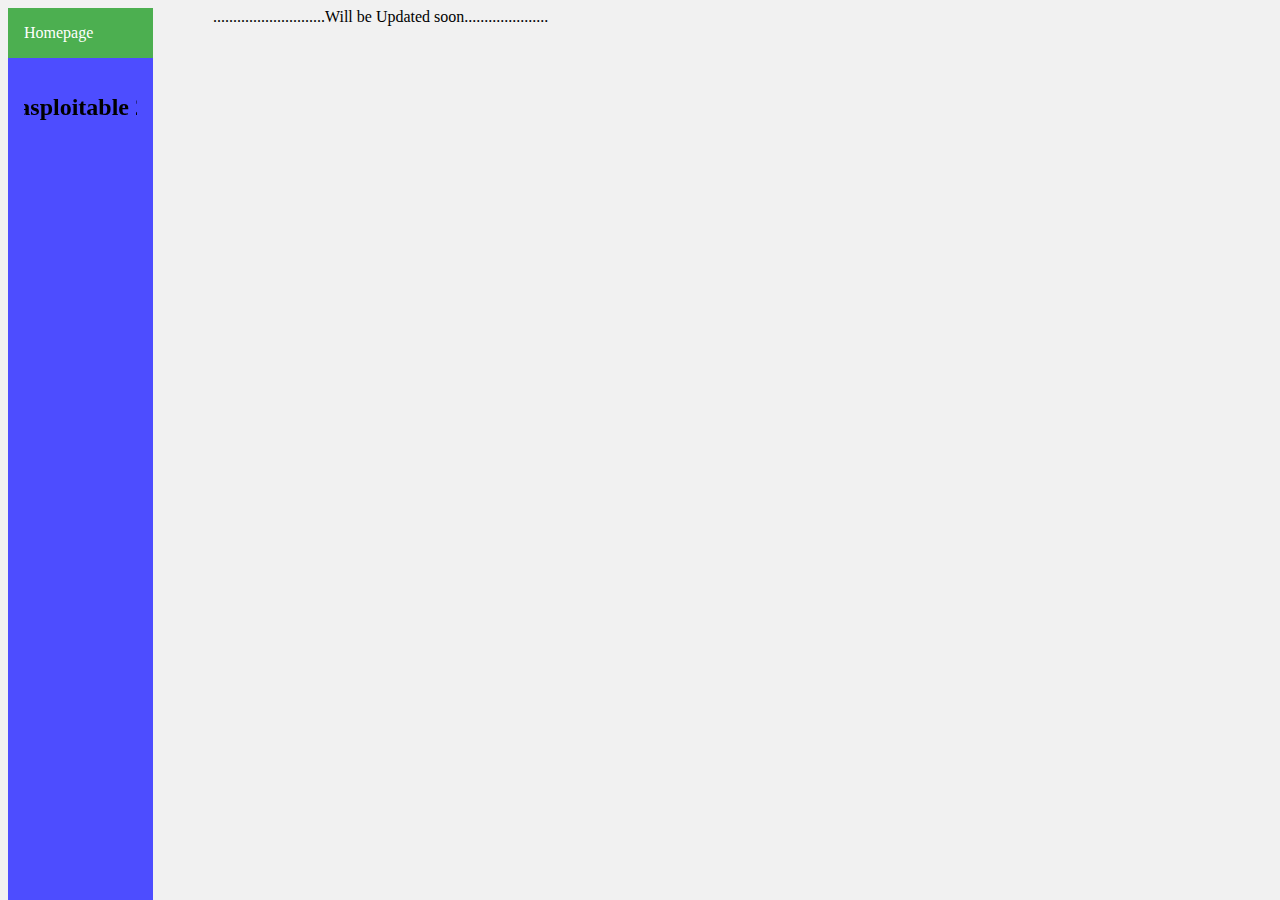
<file: ctf 2/ctf2.html>
<!DOCTYPE html>
<html>
<head>
<title>CTF 1</title>
<link rel="stylesheet" type="text/css" href="style.css">
<!--internal css -->
<style type="text/css">
	#lw1{
  padding-left: 205px;
}
	table, th, td {
  border: 1px solid black;
  border-collapse: collapse;
}
th, td {
  padding: 3px;
}
	.hello
	{
	background-color: #ff944d ;
	
	height: 10vh;
	}
	.hello img
	{
     width: 100px;
     height: 100px;
     border-radius: 50%;

	}
	.hello
	{
		justify-content: center;
		display: flex;
		flex-direction: column;
        align-items: center;
	}
	code.highlighter-rouge {
    font-family: Courier New, Courier, monospace;
    font-size: 2;
    background-color: lightgreen;
    color: black;
    padding: 1px 3px;
    border-radius: 2px;
 
}
</style>
</head>
<body bgcolor="#f1f1f1">
	<div class="sidebar">
	<a class="active" href="https://mrhsharma.github.io/web/">Homepage</a>
  <a href="#a0">
	
	<marquee behavior="alternate"><h2>Metasploitable 2</h2>
	</marquee></a>
	</div>
  <div id=lw1>
  	............................Will be Updated soon.....................
		</div>
</body>
</html>
</file>
<file: style.css>
/* The side navigation menu */
.sidebar {
  margin: 0;
  padding: 0;
  width: 200px;
  background-color: #f1f1f1;
  position: fixed;
  height: 100%;
  overflow: auto;
}

/* Sidebar links */
.sidebar a {
  display: block;
  color: black;
  padding: 16px;
  text-decoration: none;
}

/* Active/current link */
.sidebar a.active {
  background-color: #4CAF50;
  color: white;
}

/* Links on mouse-over */
.sidebar a:hover:not(.active) {
  background-color: #555;
  color: white;
}

/* Page content. The value of the margin-left property should match the value of the sidebar's width property */
div.content {
  margin-left: 200px;
  padding: 1px 16px;
  height: 1000px;
}

/* On screens that are less than 700px wide, make the sidebar into a topbar */
@media screen and (max-width: 700px) {
  .sidebar {
    width: 100%;
    height: auto;
    position: relative;
  }
  .sidebar a {float: left;}
  div.content {margin-left: 0;}
}

/* On screens that are less than 400px, display the bar vertically, instead of horizontally */
@media screen and (max-width: 400px) {
  .sidebar a {
    text-align: center;
    float: none;
  }
</file>
<file: ctf 1/style1.css>
/* The side navigation menu */
.sidebar {
  margin: 0;
  padding: 0;
  width: 200px;
  background-color: #80ffff;
  position: fixed;
  height: 100%;
  overflow: auto;
}

/* Sidebar links */
.sidebar a {
  display: block;
  color: black;
  padding: 16px;
  text-decoration: none;
}

/* Active/current link */
.sidebar a.active {
  background-color: #4CAF50;
  color: white;
}

/* Links on mouse-over */
.sidebar a:hover:not(.active) {
  background-color: #555;
  color: white;
}

/* Page content. The value of the margin-left property should match the value of the sidebar's width property */
div.content {
  margin-left: 200px;
  padding: 1px 16px;
  height: 1000px;
}

/* On screens that are less than 700px wide, make the sidebar into a topbar */
@media screen and (max-width: 700px) {
  .sidebar {
    width: 100%;
    height: auto;
    position: relative;
  }
  .sidebar a {float: left;}
  div.content {margin-left: 0;}
}

/* On screens that are less than 400px, display the bar vertically, instead of horizontally */
@media screen and (max-width: 400px) {
  .sidebar a {
    text-align: center;
    float: none;
  }
</file>
<file: ctf 2/style.css>
/* The side navigation menu */
.sidebar {
  margin: 0;
  padding: 0;
  width: 145px;
  background-color: #4d4dff;
  position: fixed;
  height: 100%;
  overflow: auto;
}

/* Sidebar links */
.sidebar a {
  display: block;
  color: black;
  padding: 16px;
  text-decoration: none;
}

/* Active/current link */
.sidebar a.active {
  background-color: #4CAF50;
  color: white;
}

/* Links on mouse-over */
.sidebar a:hover:not(.active) {
  background-color: #4d4dff;
  color: white;
}

/* Page content. The value of the margin-left property should match the value of the sidebar's width property */
div.content {
  margin-left: 145px;
  padding: 1px 16px;
  height: 1000px;
}

/* On screens that are less than 700px wide, make the sidebar into a topbar */
@media screen and (max-width: 700px) {
  .sidebar {
    width: 100%;
    height: auto;
    position: relative;
  }
  .sidebar a {float: left;}
  div.content {margin-left: 0;}
}

/* On screens that are less than 400px, display the bar vertically, instead of horizontally */
@media screen and (max-width: 400px) {
  .sidebar a {
    text-align: center;
    float: none;
  }
</file>
